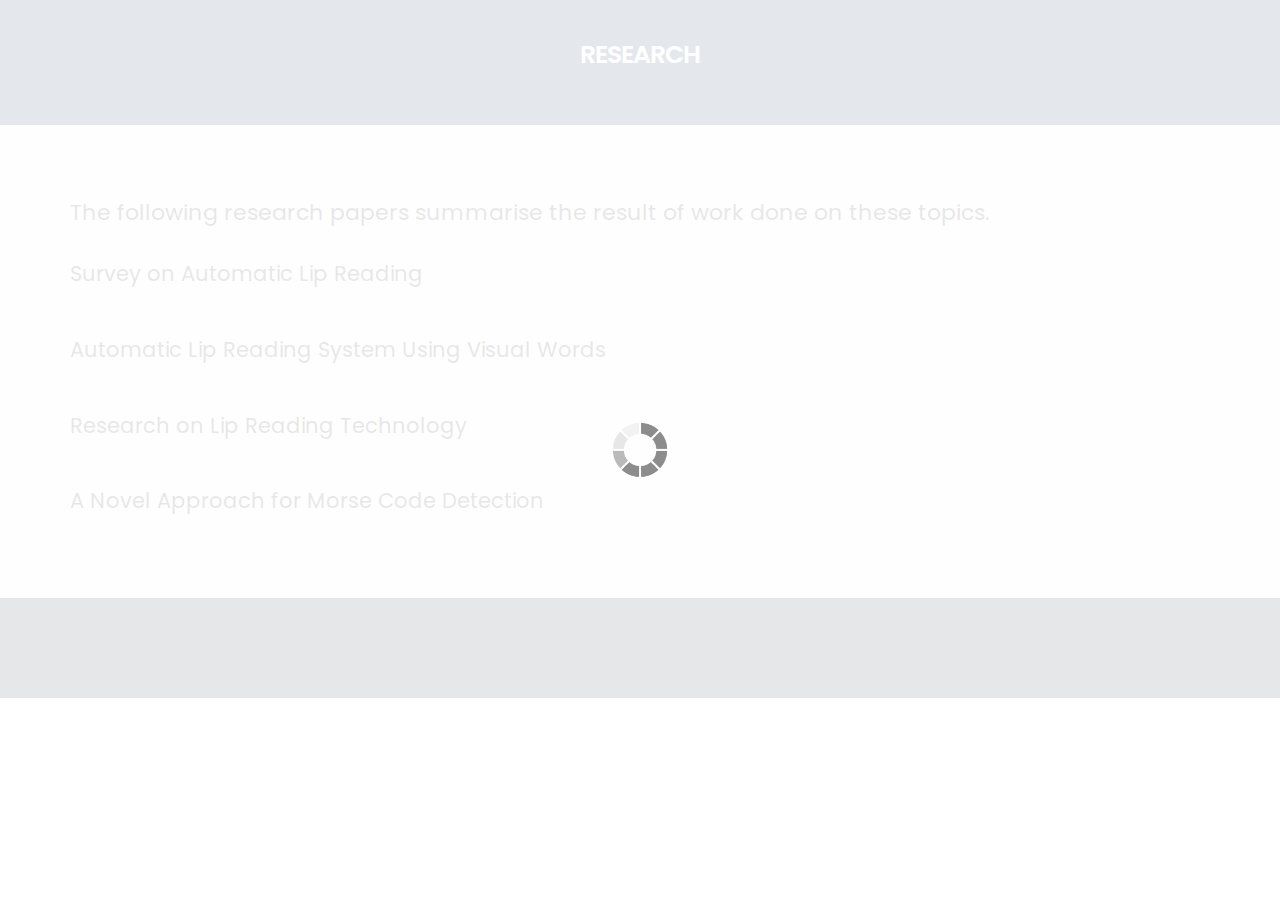
<file: templates/contact.html>
<!DOCTYPE html>
<html lang="en">
<!-- Basic -->

<head>
    <meta charset="utf-8">
    <meta http-equiv="X-UA-Compatible" content="IE=edge">

    <!-- Mobile Metas -->
    <meta name="viewport" content="width=device-width, minimum-scale=1.0, maximum-scale=1.0, user-scalable=no">

    <!-- Site Metas -->
    <title>VSR</title>
    <meta name="keywords" content="">
    <meta name="description" content="">
    <meta name="author" content="">

    <!-- Site Icons -->
    <link rel="shortcut icon" href="#" type="image/x-icon" />
    <link rel="apple-touch-icon" href="#" />

    <!-- Bootstrap CSS -->
    <link rel="stylesheet" href="../static/css/bootstrap.min.css" />
    <!-- Pogo Slider CSS -->
    <link rel="stylesheet" href="../static/css/pogo-slider.min.css" />
    <!-- Site CSS -->
    <link rel="stylesheet" href="../static/css/style.css" />
    <!-- Responsive CSS -->
    <link rel="stylesheet" href="../static/css/responsive.css" />
    <!-- Custom CSS -->
    <link rel="stylesheet" href="../static/css/custom.css" />

    <!--[if lt IE 9]>
      <script src="https://oss.maxcdn.com/libs/html5shiv/3.7.0/html5shiv.js"></script>
      <script src="https://oss.maxcdn.com/libs/respond.js/1.4.2/respond.min.js"></script>
    <![endif]-->

</head>

<body id="inner_page" data-spy="scroll" data-target="#navbar-wd" data-offset="98">

    <!-- LOADER -->
    <div id="preloader">
        <div class="loader">
            <img src="../static/images/loader.gif" alt="#" />
        </div>
    </div>
    <!-- end loader -->
    <!-- END LOADER -->

    <!-- Start header -->

    <!-- End header -->

	<!-- section -->

	<section class="inner_banner">
	  <div class="container">
	      <div class="row">
		      <div class="col-12">
			     <div class="full">
				     <h3>RESEARCH</h3>


			  </div>
		  </div>
	  </div>
	</section>

	<!-- end section -->

	<!-- section -->
    <div class="section layout_padding contact_section" style="background:#f6f6f6;">
        <div class="container">
               <div class="row">
                 <h2>The following research papers summarise the result of work done on these topics.</h2>
                 <h4>
                 <ol>
                <li> <a href="https://www.researchgate.net/publication/326700266_Survey_on_Automatic_Lip-Reading_in_the_Era_of_Deep_Learning">Survey on Automatic Lip Reading</a></li><br><br>
                <li> <a href="https://www.researchgate.net/publication/210333207_Automatic_Lip-Reading_System_Using_Visual_Words">Automatic Lip Reading System Using Visual Words</a></li><br><br>
                <li> <a href="https://ieeexplore.ieee.org/stamp/stamp.jsp?arnumber=9252931">Research on Lip Reading Technology</a></li><br><br>
                <li> <a href="https://www.researchgate.net/publication/341700962_A_Novel_Approach_for_Morse_Code_Detection_from_Eye_Blinks_and_Decoding_using_OpenCV">A Novel Approach for Morse Code Detection</a></li>
              </ol>
               </h4>
    				 </div>
               </div>
           </div>
        </div>
	<!-- end section -->
    <!-- Start Footer -->
    <footer class="footer-box">
        <div class="container">

		   <div class="row">



		   </div>

        </div>
    </footer>
    <!-- End Footer -->

    <!-- ALL JS FILES -->
    <script src="../static/js/jquery.min.js"></script>
	<script src="../static/js/popper.min.js"></script>
    <script src="../static/js/bootstrap.min.js"></script>
    <!-- ALL PLUGINS -->
    <script src="../static/js/jquery.magnific-popup.min.js"></script>
    <script src="../static/js/jquery.pogo-slider.min.js"></script>
    <script src="../static/js/slider-index.js"></script>
    <script src="../static/js/smoothscroll.js"></script>
    <script src="../static/js/form-validator.min.js"></script>
    <script src="../static/js/contact-form-script.js"></script>
    <script src="../static/js/isotope.min.js"></script>
    <script src="../static/js/images-loded.min.js"></script>
    <script src="../static/js/custom.js"></script>
	<script>
	/* counter js */

(function ($) {
	$.fn.countTo = function (options) {
		options = options || {};

		return $(this).each(function () {
			// set options for current element
			var settings = $.extend({}, $.fn.countTo.defaults, {
				from:            $(this).data('from'),
				to:              $(this).data('to'),
				speed:           $(this).data('speed'),
				refreshInterval: $(this).data('refresh-interval'),
				decimals:        $(this).data('decimals')
			}, options);

			// how many times to update the value, and how much to increment the value on each update
			var loops = Math.ceil(settings.speed / settings.refreshInterval),
				increment = (settings.to - settings.from) / loops;

			// references & variables that will change with each update
			var self = this,
				$self = $(this),
				loopCount = 0,
				value = settings.from,
				data = $self.data('countTo') || {};

			$self.data('countTo', data);

			// if an existing interval can be found, clear it first
			if (data.interval) {
				clearInterval(data.interval);
			}
			data.interval = setInterval(updateTimer, settings.refreshInterval);

			// initialize the element with the starting value
			render(value);

			function updateTimer() {
				value += increment;
				loopCount++;

				render(value);

				if (typeof(settings.onUpdate) == 'function') {
					settings.onUpdate.call(self, value);
				}

				if (loopCount >= loops) {
					// remove the interval
					$self.removeData('countTo');
					clearInterval(data.interval);
					value = settings.to;

					if (typeof(settings.onComplete) == 'function') {
						settings.onComplete.call(self, value);
					}
				}
			}

			function render(value) {
				var formattedValue = settings.formatter.call(self, value, settings);
				$self.html(formattedValue);
			}
		});
	};

	$.fn.countTo.defaults = {
		from: 0,               // the number the element should start at
		to: 0,                 // the number the element should end at
		speed: 1000,           // how long it should take to count between the target numbers
		refreshInterval: 100,  // how often the element should be updated
		decimals: 0,           // the number of decimal places to show
		formatter: formatter,  // handler for formatting the value before rendering
		onUpdate: null,        // callback method for every time the element is updated
		onComplete: null       // callback method for when the element finishes updating
	};

	function formatter(value, settings) {
		return value.toFixed(settings.decimals);
	}
}(jQuery));

jQuery(function ($) {
  // custom formatting example
  $('.count-number').data('countToOptions', {
	formatter: function (value, options) {
	  return value.toFixed(options.decimals).replace(/\B(?=(?:\d{3})+(?!\d))/g, ',');
	}
  });

  // start all the timers
  $('.timer').each(count);

  function count(options) {
	var $this = $(this);
	options = $.extend({}, options || {}, $this.data('countToOptions') || {});
	$this.countTo(options);
  }
});
	</script>
</body>

</html>
</file>
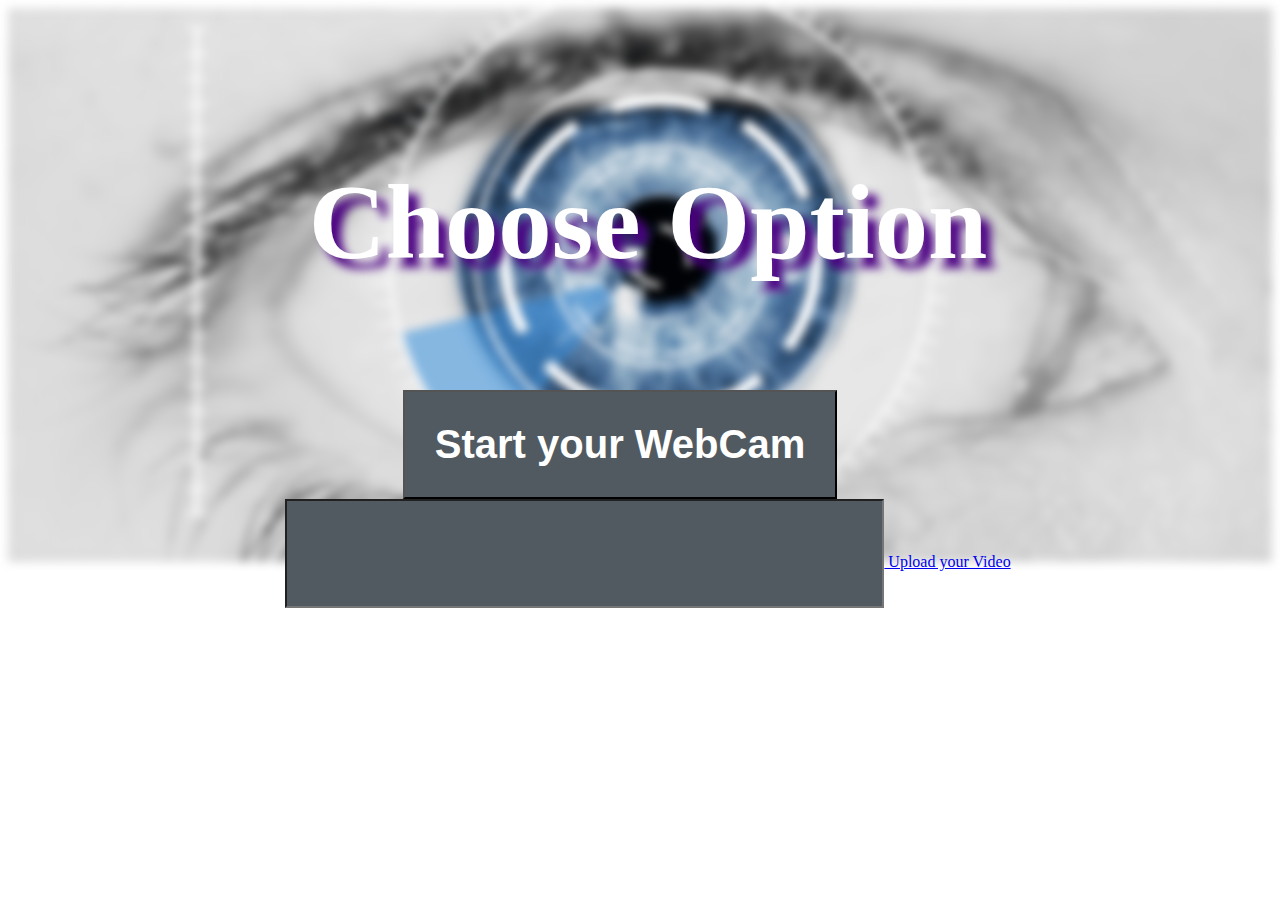
<file: templates/eye.html>
<!DOCTYPE html>
<html lang="en">
    <head>
        <style>
            .body
            {
                height: 100%;
            }
            .back
            {
                width:100%;
                height:100%;
                background-size: cover;
                filter:blur(5px);
                position: relative;
            }
            .above
            {
                width:100%;
                height:100%;
                top:0;
                position:absolute;
                text-align: center;
            }
            .heading
            {
                font-size: 80pt;
                color:white;
                font-weight: bold;
                font-family: Georgia;
                text-shadow: 10px 10px 10px indigo;
            }
            .button
            {
                color:white;
                background-color: rgb(81, 90, 97);
                font-size: 30pt;
                font-weight: bold;
                padding: 30px;
                
            }
        </style>
    </head>
    <body class="body">
        <div class="back">
            <img src="../static/images/eye.png" style="width:100%; height:100%">
        </div>
        <div class="above">
            <br>
            <br>
            <br>
            <h3 class="heading">Choose Option</h3>
           <a href='eye1.html'> <button type="button" class="button" > Start your WebCam </button></a>
             &nbsp;&nbsp;&nbsp;&nbsp;&nbsp;&nbsp;&nbsp;&nbsp;&nbsp;&nbsp;&nbsp;&nbsp;&nbsp;
             <form enctype="multipart/form-data" action="/uploader">
                 <a href="eye2.html"> <input type="upload" class="button" name="file" > Upload your Video</button> </a>
                 
             </form>
 
        </div>
    </body>
</html>
</file>
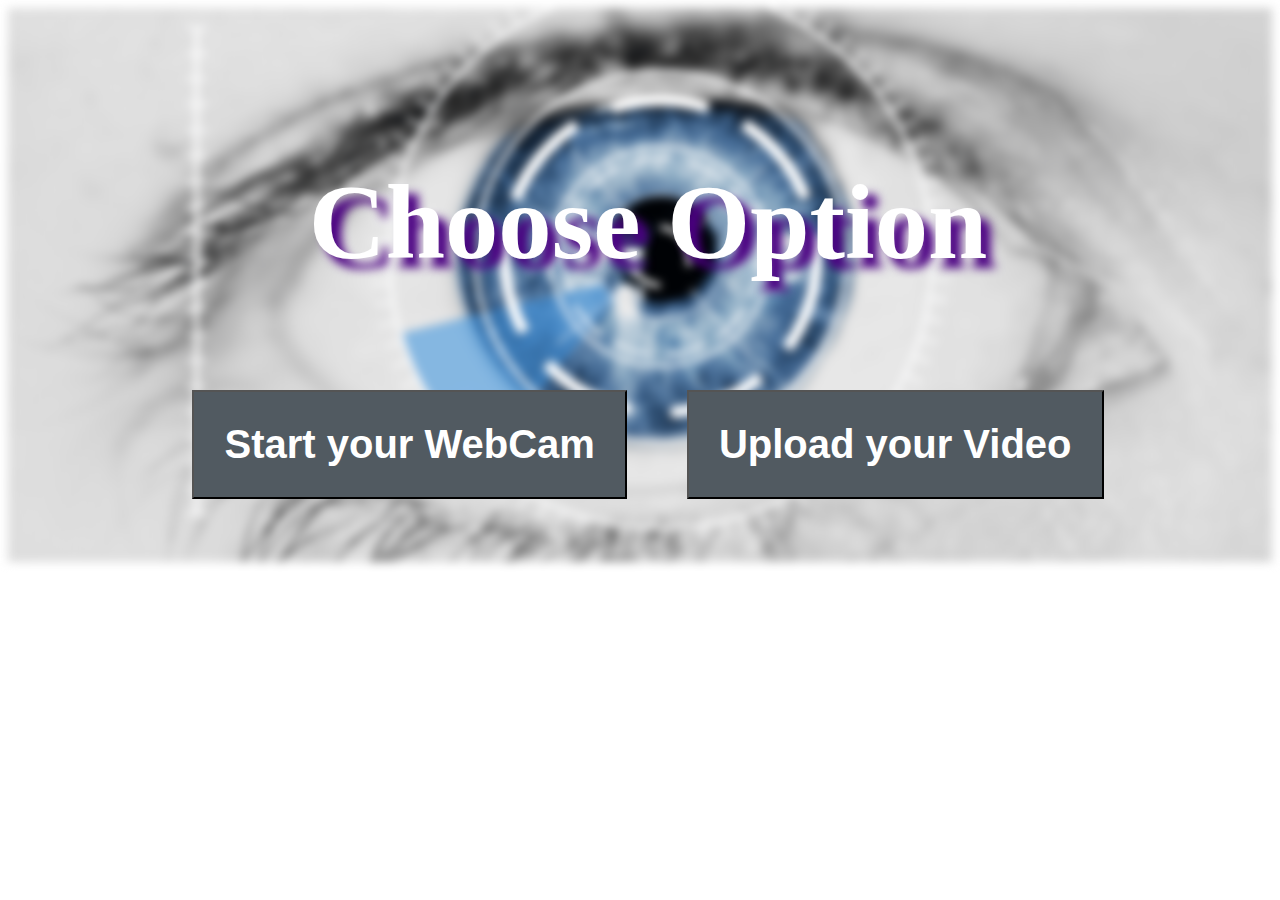
<file: templates/eye1.html>
<!DOCTYPE html>
<html lang="en">
    <head>
        <style>
            .body
            {
                height: 100%;
            }
            .back
            {
                width:100%;
                height:100%;
                background-size: cover;
                filter:blur(5px);
                position: relative;
            }
            .above
            {
                width:100%;
                height:100%;
                top:0;
                position:absolute;
                text-align: center;
            }
            .heading
            {
                font-size: 80pt;
                text-shadow: black;
                color:white;
                font-weight: bold;
                font-family: Georgia;
                text-shadow: 10px 10px 10px indigo;
            }
            .button
            {
                color:white;
                background-color: rgb(81, 90, 97);
                font-size: 30pt;
                font-weight: bold;
                padding: 30px;
                
            }
        </style>
    </head>
    <body class="body">
        <div class="back">
            <img src="../static/images/eye.png" style="width:100%; height:100%">
        </div>
        <div class="above">
            <br>
            <br>
            <br>
            <h3 class="heading">Choose Option</h3>
            <button type="button" class="button" href="/eye1.html"> Start your WebCam </button>
             &nbsp;&nbsp;&nbsp;&nbsp;&nbsp;&nbsp;&nbsp;&nbsp;&nbsp;&nbsp;&nbsp;&nbsp;&nbsp;
             <button type="button" class="button" href="/eye2.html"> Upload your Video</button>
 
        </div>
    </body>
</html>
</file>
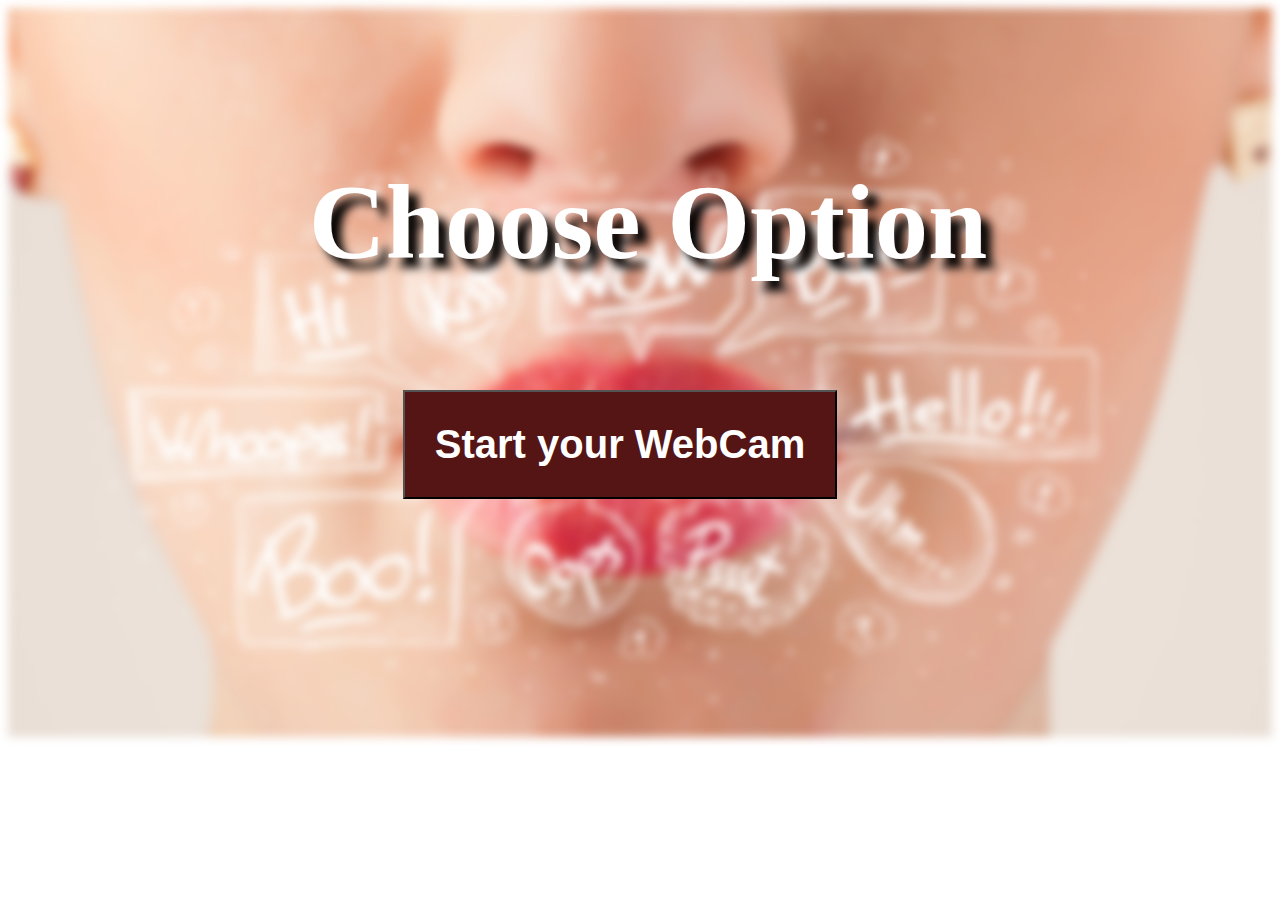
<file: templates/lip.html>
<!DOCTYPE html>
<html lang="en">
    <head>
        <style>
            .body
            {
                height: 100%;
            }
            .back
            {
                width:100%;
                height:100%;
                background-size: cover;
                filter:blur(5px);
                position: relative;
            }
            .above
            {
                width:100%;
                height:100%;
                top:0;
                position:absolute;
                text-align: center;
            }
            .heading
            {
                font-size: 80pt;
                color:white;
                font-weight: bold;
                font-family: Georgia;
                text-shadow: 10px 10px 10px black;
            }
            .button
            {
                color:white;
                background-color: rgb(85, 21, 21);
                font-size: 30pt;
                font-weight: bold;
                padding: 30px;

            }
        </style>
    </head>
    <body class="body">
        <div class="back">
            <img src="../static/images/lip.jpg" style="width:100%; height:100%">
        </div>
        <div class="above">
            <br>
            <br>
            <br>
            <h3 class="heading">Choose Option</h3>
            <a  href="lip1.html"><button type="button" class="button"> Start your WebCam </button></a>
             &nbsp;&nbsp;&nbsp;&nbsp;&nbsp;&nbsp;&nbsp;&nbsp;&nbsp;&nbsp;&nbsp;&nbsp;&nbsp;
             
        </div>
    </body>
</html>
</file>
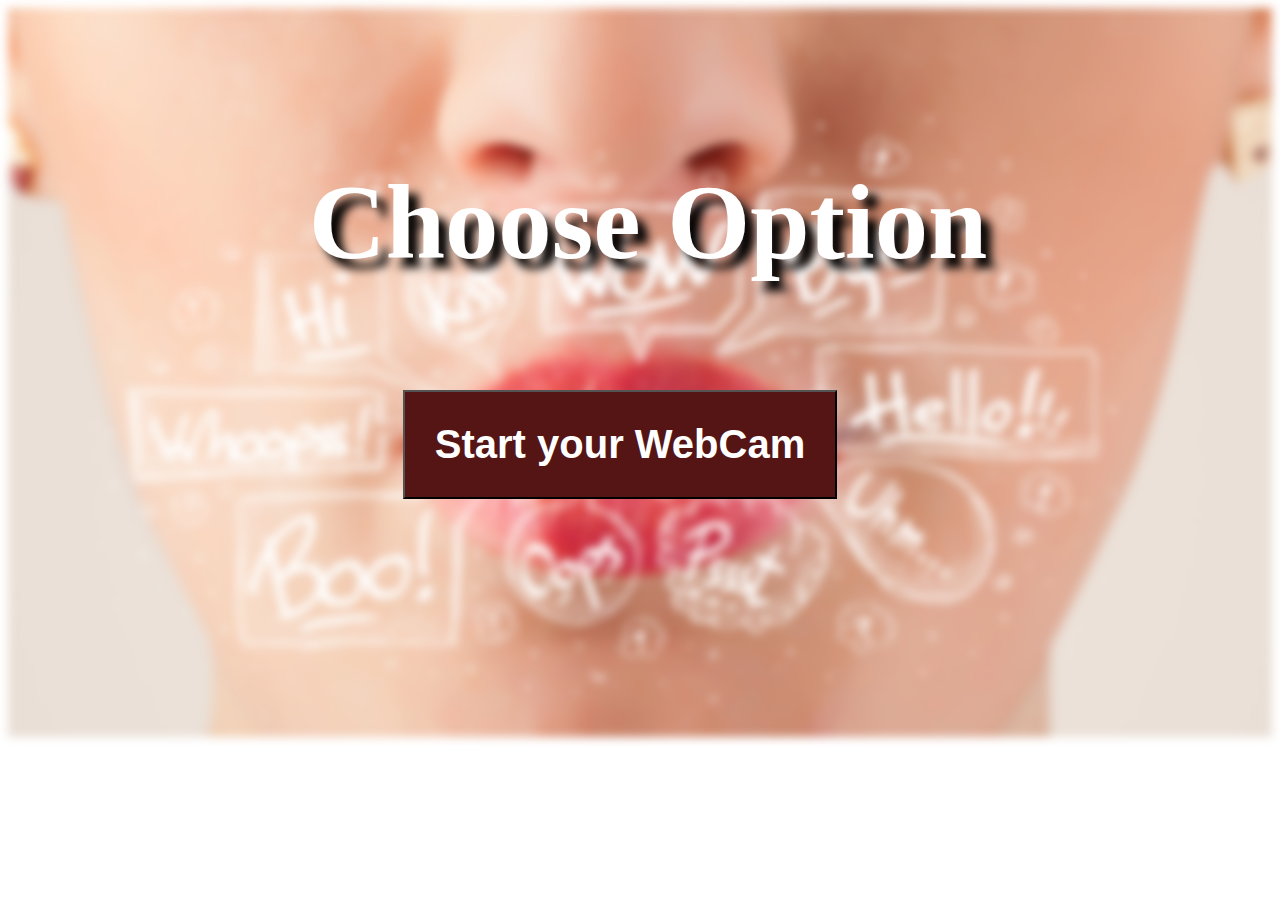
<file: templates/lip1.html>
<!DOCTYPE html>
<html lang="en">
    <head>
        <style>
            .body
            {
                height: 100%;
            }
            .back
            {
                width:100%;
                height:100%;
                background-size: cover;
                filter:blur(5px);
                position: relative;
            }
            .above
            {
                width:100%;
                height:100%;
                top:0;
                position:absolute;
                text-align: center;
            }
            .heading
            {
                font-size: 80pt;
                color:white;
                font-weight: bold;
                font-family: Georgia;
                text-shadow: 10px 10px 10px black;
            }
            .button
            {
                color:white;
                background-color: rgb(85, 21, 21);
                font-size: 30pt;
                font-weight: bold;
                padding: 30px;

            }
        </style>
    </head>
    <body class="body">
        <div class="back">
            <img src="../static/images/lip.jpg" style="width:100%; height:100%">
        </div>
        <div class="above">
            <br>
            <br>
            <br>
            <h3 class="heading">Choose Option</h3>
            <a  href="#"><button type="button" class="button"> Start your WebCam </button></a>
             &nbsp;&nbsp;&nbsp;&nbsp;&nbsp;&nbsp;&nbsp;&nbsp;&nbsp;&nbsp;&nbsp;&nbsp;&nbsp;
             
        </div>
    </body>
</html>
</file>
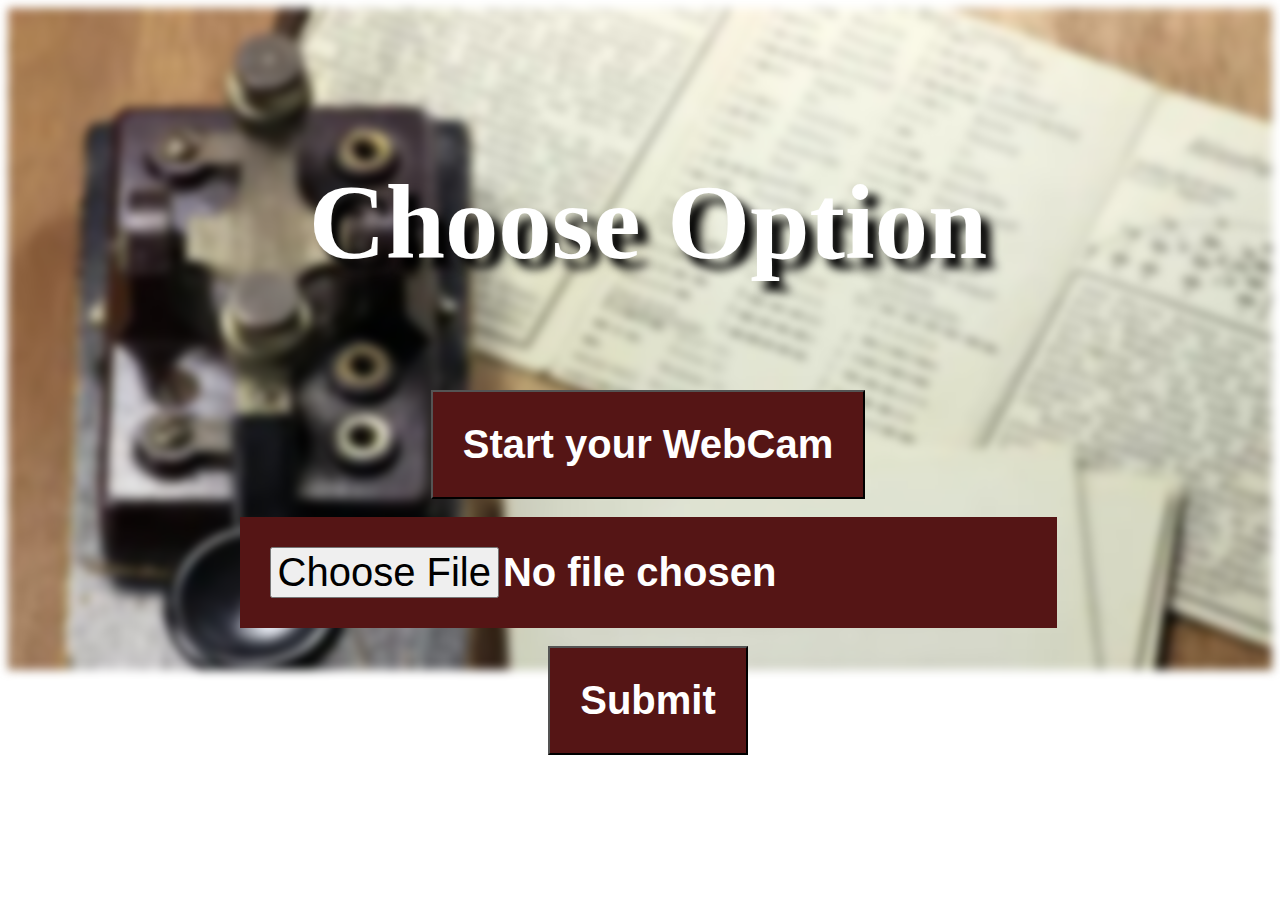
<file: templates/morse.html>
<!DOCTYPE html>
<html lang="en">
    <head>
        <style>
            .body
            {
                height: 100%;
            }
            .back
            {
                width:100%;
                height:100%;
                background-size: cover;
                filter:blur(5px);
                position: relative;
            }
            .above
            {
                width:100%;
                height:100%;
                top:0;
                position:absolute;
                text-align: center;
            }
            .heading
            {
                font-size: 80pt;
                color:white;
                font-weight: bold;
                font-family: Georgia;
                text-shadow: 10px 10px 10px black;
            }
            .button
            {
                color:white;
                background-color: rgb(85, 21, 21);
                font-size: 30pt;
                font-weight: bold;
                padding: 30px;

            }
        </style>
    </head>
    <body class="body">
        <div class="back">
            <img src="../static/images/morse.jpg" style="width:100%; height:100%">
        </div>
        <div class="above">
            <br>
            <br>
            <br>
            <h3 class="heading">Choose Option</h3>
            <a  href="morse1.html"><button type="button" class="button"> Start your WebCam </button></a>
             <br><br>
             <form enctype="multipart/form-data" action="/uploader">
             <input type="file" class="button" name="file" text="Upload your video"/><br><br>
            <input type="submit" text="submit" class ="button"/>
          </form>
        </div>
    </body>
</html>
</file>
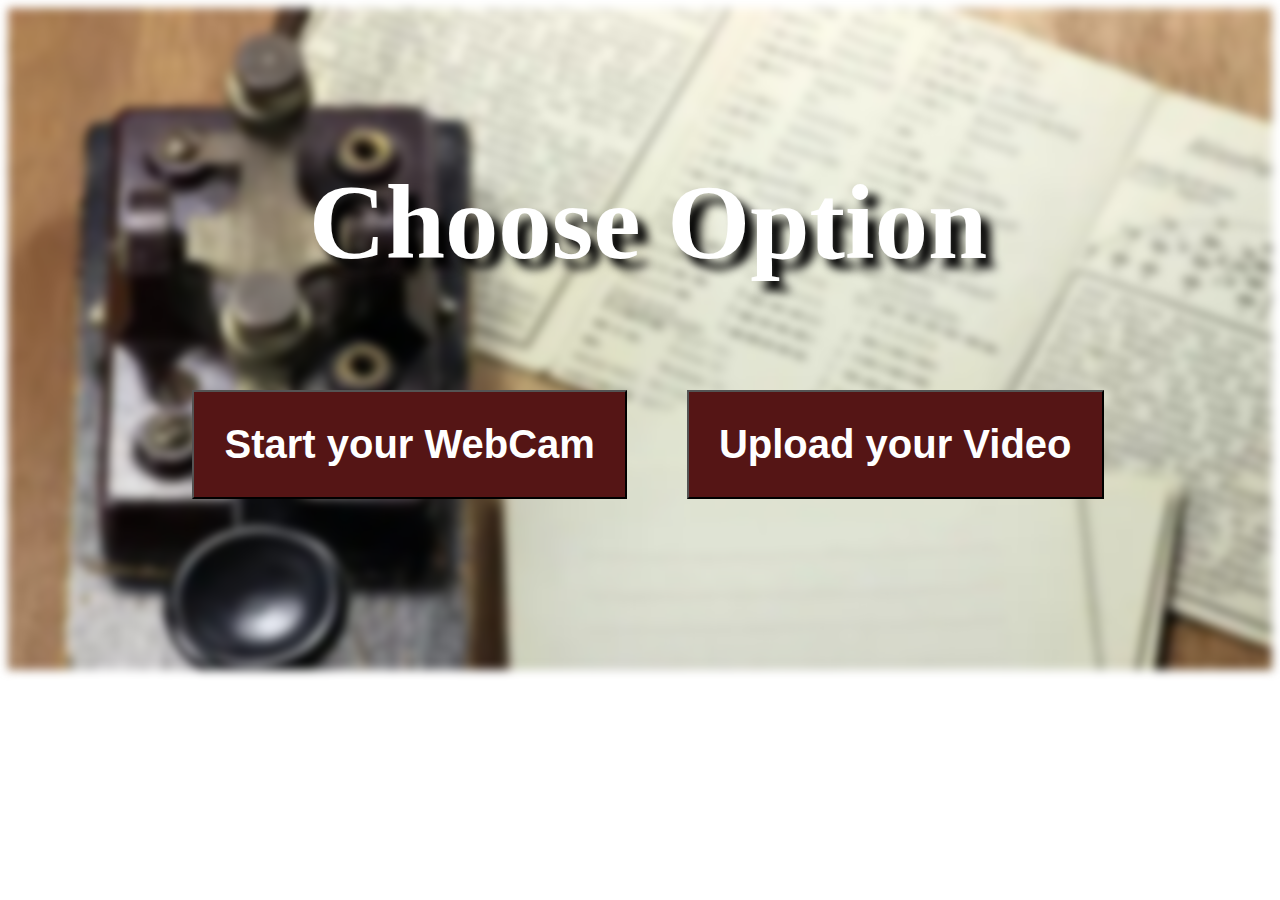
<file: templates/morse1.html>
<!DOCTYPE html>
<html lang="en">
    <head>
        <style>
            .body
            {
                height: 100%;
            }
            .back
            {
                width:100%;
                height:100%;
                background-size: cover;
                filter:blur(5px);
                position: relative;
            }
            .above
            {
                width:100%;
                height:100%;
                top:0;
                position:absolute;
                text-align: center;
            }
            .heading
            {
                font-size: 80pt;
                color:white;
                font-weight: bold;
                font-family: Georgia;
                text-shadow: 10px 10px 10px black;
            }
            .button
            {
                color:white;
                background-color: rgb(85, 21, 21);
                font-size: 30pt;
                font-weight: bold;
                padding: 30px;
                
            }
        </style>
    </head>
    <body class="body">
        <div class="back">
            <img src="../static/images/morse.jpg" style="width:100%; height:100%">
        </div>
        <div class="above">
            <br>
            <br>
            <br>
            <h3 class="heading">Choose Option</h3>
            <a  href="morse1.html"><button type="button" class="button"> Start your WebCam </button></a>
             &nbsp;&nbsp;&nbsp;&nbsp;&nbsp;&nbsp;&nbsp;&nbsp;&nbsp;&nbsp;&nbsp;&nbsp;&nbsp;
            <a  href="morse2.html"> <button type="button" class="button" href="/eye2.html"> Upload your Video</button></a>
 
        </div>
    </body>
</html>
</file>
<file: static/css/style.css>
/*------------------------------------------------------------------
    IMPORT FONTS
-------------------------------------------------------------------*/

@import url('https://fonts.googleapis.com/css?family=Poppins:100,100i,200,200i,300,300i,400,400i,500,500i,600,600i,700,700i,800,800i,900,900i');
@import url('https://fonts.googleapis.com/css?family=Montserrat:100,100i,200,200i,300,300i,400,400i,500,500i,600,600i,700,700i,800,800i');
@import url('https://fonts.googleapis.com/css?family=Great+Vibes');
@import url('https://fonts.googleapis.com/css?family=Raleway:100,100i,200,200i,300,300i,400,400i,500,500i,600,600i,700,700i,800,800i,900,900i');

/*------------------------------------------------------------------
    IMPORT FILES
-------------------------------------------------------------------*/

@import url(animate.css);
@import url(font-awesome.min.css);
@import url(magnific-popup.css);
@import url(responsiveslides.css);
@import url(timeline.css);
@import url(flaticon.css);

/*------------------------------------------------------------------
    SKELETON
-------------------------------------------------------------------*/
.centered {
  position: absolute;
  top: 40%;
  left: 40%;
  transform: translate(-50%, -50%);
}



body {
	color: #666666;
	font-size: 15px;
	font-family: 'Poppins', sans-serif;
	line-height: 1.80857;
	overflow-x: hidden !important;
}

a {
	color: #1f1f1f;
	text-decoration: none !important;
	outline: none !important;
	-webkit-transition: all .3s ease-in-out;
	-moz-transition: all .3s ease-in-out;
	-ms-transition: all .3s ease-in-out;
	-o-transition: all .3s ease-in-out;
	transition: all .3s ease-in-out;
}

h1,
h2,
h3,
h4,
h5,
h6 {
	letter-spacing: 0;
	font-weight: normal;
	position: relative;
	padding: 0 0 10px 0;
	font-weight: normal;
	line-height: 120% !important;
	color: #1f1f1f;
	margin: 0
}

h1 {
	font-size: 24px
}

h2 {
	font-size: 22px
}

h3 {
	font-size: 18px
}

h4 {
	font-size: 21px;
	color: #07528d;
	margin-top: 25px;
}

h5 {
	font-size: 14px
}

h6 {
	font-size: 13px
}

h1 a,
h2 a,
h3 a,
h4 a,
h5 a,
h6 a {
	color: #212121;
	text-decoration: none!important;
	opacity: 1
}

h1 a:hover,
h2 a:hover,
h3 a:hover,
h4 a:hover,
h5 a:hover,
h6 a:hover {
	opacity: .8
}

a {
	color: #1f1f1f;
	text-decoration: none;
	outline: none;
}

.dark_bg {
	background: #000;
}

.padding_left_right {
	padding-left: 30px;
	padding-right: 30px;
}

a,
.btn {
	text-decoration: none !important;
	outline: none !important;
	-webkit-transition: all .3s ease-in-out;
	-moz-transition: all .3s ease-in-out;
	-ms-transition: all .3s ease-in-out;
	-o-transition: all .3s ease-in-out;
	transition: all .3s ease-in-out;
}

.btn-custom {
	margin-top: 20px;
	background-color: transparent !important;
	border: 2px solid #ddd;
	padding: 12px 40px;
	font-size: 16px;
}

.lead {
	font-size: 18px;
	line-height: 30px;
	color: #767676;
	margin: 0;
	padding: 0;
}

blockquote {
	margin: 20px 0 20px;
	padding: 30px;
}

ul,
li,
ol {
	list-style: none;
	margin: 0px;
	padding: 0px;
}

button:focus {
	outline: none;
}

.form-control::-moz-placeholder {
	color: #ffffff;
	opacity: 1;
}


/*------------------------------------------------------------------
   LOADER
-------------------------------------------------------------------*/

#preloader {
	width: 100%;
	height: 100%;
	top: 0;
	right: 0;
	bottom: 0;
	left: 0;
	z-index: 11000;
	position: fixed;
	display: block;
	display: flex;
	justify-content: center;
	align-items: center;
	background: #fff;
}

.loader {
    display: block;
    flex-wrap: wrap;
    width: 250px;
    height: auto;
    -webkit-transform-style: preserve-3d;
}

.loader img {
    width: 100%;
    height: auto;
}

.box {
	position: absolute;
	top: 0;
	left: 0;
	width: 75px;
	height: 75px;
	background-image: none;
	background-size: auto auto;
	background-image: none;
	-webkit-animation: move 2s ease-in-out infinite both;
	animation: move 2s ease-in-out infinite both;
	animation-delay: 0s;
	animation-delay: 0s;
	animation-delay: 0s;
	background-image: url('../images/gb.png');
	background-size: 100% 100%;
}

.box:nth-child(1) {
	-webkit-animation-delay: -1s;
	animation-delay: -1s;
}

.box:nth-child(2) {
	-webkit-animation-delay: -2s;
	animation-delay: -2s;
}

.box:nth-child(3) {
	-webkit-animation-delay: -3s;
	animation-delay: -3s;
}

@-webkit-keyframes move {
	0%,
	100% {
		-webkit-transform: none;
		transform: none;
	}
	12.5% {
		-webkit-transform: translate(40px, 0);
		transform: translate(40px, 0);
	}
	25% {
		-webkit-transform: translate(80px, 0);
		transform: translate(80px, 0);
	}
	37.5% {
		-webkit-transform: translate(80px, 40px);
		transform: translate(80px, 40px);
	}
	50% {
		-webkit-transform: translate(80px, 40px);
		transform: translate(80px, 40px);
	}
	62.5% {
		-webkit-transform: translate(30px, 60px);
		transform: translate(30px, 60px);
	}
	75% {
		-webkit-transform: translate(0, 80px);
		transform: translate(0, 40px);
	}
	87.5% {
		-webkit-transform: translate(0, 40px);
		transform: translate(0, 40px);
	}
}

@keyframes move {
	0%,
	100% {
		-webkit-transform: none;
		transform: none;
	}
	12.5% {
		-webkit-transform: translate(40px, 0);
		transform: translate(40px, 0);
	}
	25% {
		-webkit-transform: translate(80px, 0);
		transform: translate(80px, 0);
	}
	37.5% {
		-webkit-transform: translate(80px, 40px);
		transform: translate(80px, 40px);
	}
	50% {
		-webkit-transform: translate(80px, 80px);
		transform: translate(80px, 80px);
	}
	62.5% {
		-webkit-transform: translate(40px, 80px);
		transform: translate(40px, 80px);
	}
	75% {
		-webkit-transform: translate(0, 80px);
		transform: translate(0, 80px);
	}
	87.5% {
		-webkit-transform: translate(0, 40px);
		transform: translate(0, 40px);
	}
}

#scroll-to-top {
	width: 40px;
	height: 40px;
	position: fixed;
	bottom: 10px;
	right: 20px;
	display: flex !important;
	justify-content: center;
	font-size: 25px;
	border-radius: 0;
	transition: .2s;
	letter-spacing: 1px;
	text-align: center;
	line-height: 40px;
	color: #ffffff;
	font-weight: 900;
	border-radius: 100%;
}

#scroll-to-top i.fa.fa-angle-up {
    position: relative;
    top: 6px;
    left: 6px;
}

.padding_bottom-0 {
	padding-bottom: 0 !important;
}

/*------------------------------------------------------------------ HEADER -------------------------------------------------------------------*/

.top-header .navbar {
	padding: 5px 0px;
}

.top-header {
    position: absolute;
    top: 0px;
    left: 0px;
    z-index: 20;
    background-position: left;
    background-repeat: no-repeat;
    background-color: #fff;
    background-size: auto 100%;
    width: 90%;
    margin: 0 5%;
}

.top-header .navbar .navbar-collapse ul li a {
	text-transform: uppercase;
	font-size: 15px;
	padding: 7px 20px;
	position: relative;
	font-weight: 400;
	overflow: hidden;
	color: #000;
}

a.navbar-brand {
    left: 0;
    position: relative;
}

a.navbar-brand img {
    height: 55px;
}

.top-header .navbar .navbar-collapse ul li a.active {}
.top-header .navbar .navbar-collapse ul li a:hover,
.top-header .navbar .navbar-collapse ul li a:focus {
	background: transparent;
	color: #d4a81e;
}

.search_icon.nav-link img {
	width: 25px;
}

.top-header .navbar .navbar-collapse ul li {
	margin: 0 2px;
}

.top-header.fixed-menu {
    width: 100%;
    position: fixed;
    box-shadow: 0px 3px 6px 3px rgba(0, 0, 0, 0.06);
    -webkit-animation-duration: 1s;
    animation-duration: 1s;
    -webkit-animation-fill-mode: both;
    animation-fill-mode: both;
    -webkit-animation-name: fadeInDown;
    animation-name: fadeInDown;
    background: #fff;
    z-index: 20;
    margin: 0;
}

.navbar-toggler {
	border: 2px solid #d4a81e !important;
	border-radius: 0;
	margin: 15px 15px;
	padding: 8px 8px;
	-webkit-transition: all 0.2s linear;
	-moz-transition: all 0.2s linear;
	-o-transition: all 0.2s linear;
	transition: all 0.2s linear;
}

.navbar-toggler span {
	background: #d4a81e;
	display: block;
	width: 22px;
	height: 2px;
	margin: 0 auto;
	margin-top: 0px;
	margin-top: 0px;
	-webkit-border-radius: 1px;
	-moz-border-radius: 1px;
	border-radius: 1px;
	-webkit-transition: all 0.2s linear;
	-moz-transition: all 0.2s linear;
	-o-transition: all 0.2s linear;
	transition: all 0.2s linear;
}

.navbar-toggler span+span {
	margin-top: 5px;
}

.navbar-toggler:hover {
	border: 2px solid #d4a81e;
}

.navbar-toggler:hover span {
	background: #d4a81e;
}

.tab_menu {
    overflow: scroll;
}
.tab_menu ul {
    width: 950px;
}
.full > img {
    width: 100%;
}
.blog_img_popular {
    margin-bottom: 30px;
}
/* search bar */

.search-box {
	position: absolute;
	top: 0;
	right: 50px;
	height: auto;
	padding: 0;
	margin-top: 17px;
}

.search-box:hover .search-txt {
	width: 240px;
	padding: 0 10px;
}

.top-header #navbar-wd {
	padding-right: 100px;
}

.search-btn {
	float: right;
	width: 41px;
	height: 41px;
	background: transparent;
	display: flex;
	justify-content: center;
	align-items: center;
	background: #111;
}

.search-txt {
	border: none;
	outline: none;
	float: left;
	padding: 0;
	color: #000;
	font-size: 14px;
	line-height: 41px;
	width: 0;
	transition: width 400ms;
	background: #fff;
	padding: 0;
	font-weight: 300;
}

.theme_color {
	color: #d4a81e;
}


/*------------------------------------------------------------------ Banner -------------------------------------------------------------------*/

.home-slider {
	position: relative;
	height: 540px;
}

.lbox-caption {
	display: table;
	height: 100% !important;
	width: 100% !important;
	left: 0 !important;
}

.lbox-caption {
	position: absolute;
	margin: 0 auto;
	left: 0;
	right: 0;
	z-index: 10;
}

.lbox-details {
	display: table-cell;
	text-align: center;
	vertical-align: middle;
	position: absolute;
	top: 0px;
	left: 0;
	right: 0;
	height: 100%;
	padding: 22% 0%;
}

.lbox-details::before {
	content: "";
	position: absolute;
	top: 0px;
	left: 0px;
	width: 100%;
	height: 100%;
	z-index: 2;
}

.lbox-details h1 {
	font-size: 54px;
	font-family: 'Montserrat', sans-serif;
	color: #ffffff;
	font-weight: 600;
	position: relative;
	z-index: 3;
}

.lbox-details h2 {
	font-size: 48px;
	color: #ffffff;
	font-weight: 300;
	position: relative;
	z-index: 3;
}

.lbox-details p {
	color: #ffffff;
	position: relative;
	z-index: 3;
}

.lbox-details p strong {
	color: #70c6eb;
	font-size: 40px;
	font-family: 'Montserrat', sans-serif;
}

.lbox-details a.btn {
	background: #ffffff;
	padding: 10px 20px;
	font-size: 20px;
	text-transform: capitalize;
	color: #3a4149;
	border-radius: 0px;
	position: relative;
	z-index: 3;
}

.lbox-details a.btn:hover {
	background: #70c6eb;
}

.pogoSlider-nav-btn {
	background: #000;
}

.pogoSlider-nav-btn--selected {
	background: #d4a81e !important;
}

.pogoSlider--navBottom .pogoSlider-nav {
    bottom: 75px;
}

.pogoSlider--dirCenterHorizontal .pogoSlider-dir-btn {
	display: none;
}

.img-responsive {
	max-width: 100%;
}

.slide_text h3 {
    font-size: 55px;
    font-weight: 600;
    padding: 0;
    line-height: 45px !important;
    text-align: center;
    color: #fff;
}

.slide_text h3 span {
    font-size: 40px;
}

.slide_text h4 {
    font-size: 30px;
    font-weight: 300;
    margin: 10px 0 0 0;
    padding: 0;
    text-transform: uppercase;
    text-align: center;
    color: #fff;
}

.slide_text p {
    color: #d4a81e;
    font-size: 20px;
    font-weight: 300;
    padding-top: 0;
    line-height: normal;
    margin-bottom: 0;
}

.contact_bt {
    width: 180px;
    height: 50px;
    background: #d4a81e;
    color: #fff;
    float: left;
    line-height: 50px;
    text-align: center;
    font-size: 18px;
    font-weight: 500;
    margin-top: 50px;
    border-radius: 5px;
}

.contact_bt:hover,
.contact_bt:focus {
    color: #fff;
}

.dark_bg .contact_bt {
    margin-top: 30px;
}

.slide_text {
    margin-top: 220px;
    padding-left: 0;
}

.tab_menu {
    width: 100%;
    height: 110px;
    background: #fff;
    float: left;
    border-radius: 10px;
    margin-top: -50px;
    position: relative;
    z-index: 9;
    box-shadow: 0px 0 14px 0 rgba(0,0,0,.3);
    overflow: hidden;
    padding: 0 30px;
}

.tab_menu ul li:nth-child(7),.tab_menu ul li:nth-child(5) {
    background: #002147;
    transform: skew(-30deg);
	color:#fff;
}

.tab_menu ul li:nth-child(6) {
    background: #d4a81e;
    transform: skew(-30deg);
	color:#fff;
}

.tab_menu ul li:nth-child(7) a,.tab_menu ul li:nth-child(5) a {
    transform: skew(30deg);
	float: left;
	color: #fff;
}

.tab_menu ul li:nth-child(6) a {
    transform: skew(30deg);
	float: left;
	color: #fff;
}

.tab_menu ul li span {
    font-size: 17px;
    font-weight: 500;
    text-align: center;
    width: 100%;
    float: left;
}

.tab_menu ul li {
    width: 14.25%;
    float: left;
    padding: 25px 0;
    display: flex;
    justify-content: center;
}

span.icon {
    float: left;
    width: 100%;
    text-align: center;
}

span.icon img {
    height: 35px;
}

/*------------------------------------------------------------------ About -------------------------------------------------------------------*/

.tooltip-1 {
	display: inline-block;
	position: relative;
	color: #70c6eb;
	opacity: 1;
}

.tooltip__wave {
	width: 30%;
	height: 20px;
	position: absolute;
	bottom: -10px;
	left: 0;
	right: 0px;
	margin: 0 auto;
	overflow: hidden;
}

.tooltip__wave span {
	position: absolute;
	left: -100%;
	width: 200%;
	height: 100%;
	background: url(../images/wave.svg) repeat-x center center;
	background-size: 50% auto;
}

.about-box {
	padding: 70px 0px;
}

.title-box {
	text-align: center;
	margin-bottom: 30px;
}

.title-box h2 {
	font-size: 75px;
	font-family: 'Great Vibes', cursive;
	color: #e91327;
	font-weight: 400;
	padding: 0;
}

.title-box h2 span {
	color: #70c6eb;
	text-decoration: underline;
}

.about-main-info h2 span {
	color: #70c6eb;
	text-decoration: underline;
}

.about-main-info {
	margin-bottom: 30px;
}

.about-m {}

.about-img {
	padding: 30px 0px;
}

.about-img img {
	border-radius: 10px;
}

.about-m ul {
	display: block;
	text-align: center;
	padding-bottom: 30px;
}

.about-m ul li {
	display: inline-block;
	text-align: center;
}

.about-m ul li a {
	background: #528780;
	color: #ffffff;
	width: 38px;
	height: 38px;
	text-align: center;
	line-height: 38px;
	display: block;
	border-radius: 50px;
	margin: 0px 5px;
}

.about-m ul li a:hover {
	background: #333333;
	color: #ffffff;
}

.about-main-info h2 {
	font-size: 45px;
	color: #e91327;
	font-weight: 600;
}

.about-main-info a {
	border-radius: 2px;
	transition: .2s;
	padding: 10px 25px;
	background: #e91327;
	color: #ffffff;
	font-weight: 300;
	font-size: 15px;
	border-radius: 0 15px;
	margin-top: 10px;
}

.about-main-info a:hover {
	color: #ffffff;
}

.about-main-info div.full>img {
	height: 500px;
}

.hvr-radial-out {
    display: inline-block;
    vertical-align: middle;
    -webkit-transform: perspective(1px) translateZ(0);
    transform: perspective(1px) translateZ(0);
    box-shadow: 0 0 1px rgba(0, 0, 0, 0);
    position: relative;
    overflow: hidden;
    background: #095a83;
    -webkit-transition-property: color;
    transition-property: color;
    -webkit-transition-duration: 0.3s;
    transition-duration: 0.3s;
    color: #fff;
    float: left;
    width: 165px;
    height: 45px;
    text-align: center;
    line-height: 45px;
    margin-top: 20px;
    font-weight: 600;
    text-indent: -10px;
}

.hvr-radial-out:after {
    content: "";
    display: flex;
    width: 25px;
    height: 100px;
    background: #fff;
    position: absolute;
    z-index: 11;
    top: 0;
    right: -6px;
    transform: skew(-20deg);
}

.hvr-radial-out::before {
	content: "";
	position: absolute;
	z-index: -1;
	top: 0;
	left: 0;
	right: 0;
	bottom: 0;
	background: #070500;
	border-radius: 100%;
	-webkit-transform: scale(0);
	transform: scale(0);
	-webkit-transition-property: transform;
	transition-property: transform;
	-webkit-transition-duration: 0.3s;
	transition-duration: 0.3s;
	-webkit-transition-timing-function: ease-out;
	transition-timing-function: ease-out;
}

.hvr-radial-out:hover::before,
.hvr-radial-out:focus::before,
.hvr-radial-out:active::before {
	-webkit-transform: scale(2);
	transform: scale(2);
}

a.hvr-radial-out:hover,
a.hvr-radial-out:focus {
	color: #fff;
}

a#scroll-to-top::after {
    display: none;
}

.silver_bg .hvr-radial-out:after {
    background: #eee;
}

/*------------------------------------------------------------------ Services -------------------------------------------------------------------*/

.service_blog {
    float: left;
    width: 100%;
    border: solid #555 1px;
    padding: 30px;
    margin-top: 30px;
    transition: ease all 0.2s;
}

.service_blog:hover, .service_blog:focus {
    box-shadow: 0 0 30px 0 rgba(0,0,0,.2);
    transform: scale(1.02);
}

.service_blog h4 {
    font-weight: 600;
    text-transform: uppercase;
    font-size: 18px;
    border-bottom: solid #222 2px;
    color: #222;
    margin-bottom: 15px;
}

.effect-service {
	position: relative;
	height: auto;
	text-align: center;
	cursor: pointer;
	border: 8px solid #eee;
	margin-bottom: 30px;
}

figure.effect-service {
	background: -webkit-linear-gradient(-45deg, #EC65B7 0%, #05E0D8 100%);
	background: linear-gradient(-45deg, #EC65B7 0%, #05E0D8 100%);
}

figure img {
	position: relative;
	display: block;
	min-height: 100%;
	max-width: 100%;
	opacity: 0.8;
}

figure.effect-service img {
	opacity: 0.85;
	-webkit-transition: opacity 0.35s;
	transition: opacity 0.35s;
}

figure figcaption,
.grid figure figcaption>a {
	position: absolute;
	top: 0;
	left: 0;
	width: 100%;
	height: 100%;
}

figure figcaption {
	padding: 10px;
	color: #fff;
	text-transform: capitalize;
	font-size: 1.25em;
	-webkit-backface-visibility: hidden;
	backface-visibility: hidden;
}

figure.effect-service h2 {
	padding: 20px;
	width: 50%;
	height: 50%;
	text-align: left;
	-webkit-transition: -webkit-transform 0.35s;
	transition: transform 0.35s;
	-webkit-transform: translate3d(10px, 10px, 0);
	transform: translate3d(10px, 10px, 0);
}

figure.effect-service h2 {
	background: #e91327;
	padding: 13px;
	width: 94%;
	height: 58px;
	border: 0;
	margin: 0;
	font-weight: 200;
	font-size: 34px;
	color: #ffffff;
	text-align: center;
	font-family: 'Great Vibes', cursive;
}

figure.effect-service p {
	padding: 15px;
	width: 100%;
	height: 80%;
	font-size: 14px;
	border: 2px solid #fff;
	margin: 0;
	font-weight: 300;
	display: none;
}

figure.effect-service p {
	float: right;
	padding: 20px;
	text-align: left;
	opacity: 0;
	-webkit-transition: opacity 0.35s, -webkit-transform 0.35s;
	transition: opacity 0.35s, transform 0.35s;
	-webkit-transform: translate3d(-50%, -50%, 0);
	transform: translate3d(-50%, -50%, 0);
}

figure figcaption>a {
	z-index: 1000;
	text-indent: 200%;
	white-space: nowrap;
	font-size: 0;
	opacity: 0;
}

figure.effect-service:hover img {
	opacity: 0.6;
}

figure.effect-service:hover p {
	opacity: 1;
}

figure.effect-service:hover {
	border: 8px solid #e91327;
}


/*------------------------------------------------------------------ Gallery -------------------------------------------------------------------*/

.gallery-box {
	padding: 70px 0px 120px;
}

.gallery-box ul {}

.gallery-box ul li {
	position: relative;
	width: 31.33%;
	margin: 0 1% 20px !important;
	padding: 0px;
	float: left;
	border: none;
	overflow: hidden;
	margin-bottom: 0px;
}

.gallery-box ul li a {
	position: relative;
	display: inline-block;
	border: 4px solid #ffffff;
}

.gallery-box ul li a::before {
	content: "";
	position: absolute;
	background: rgba(233, 19, 39, 0.9);
	width: 100%;
	height: 100%;
	left: 0px;
	top: 100%;
	opacity: 0;
	transition: all 0.3s ease-in-out;
	-webkit-transition: all 0.3s ease-in-out;
	-moz-transition: all 0.3s ease-in-out;
	-o-transition: all 0.3s ease-in-out;
	-moz-transition: all 0.3s ease-in-out;
}

.gallery-box ul li a .overlay {
	background: #70c6eb;
	color: #3a4149;
	font-size: 22px;
	text-align: center;
	width: 38px;
	height: 38px;
	display: inline-block;
	position: absolute;
	left: 50%;
	top: 50%;
	transform: translate(-50%, -50%);
	opacity: 0;
	transition: all 0.3s ease-in-out;
	-webkit-transition: all 0.3s ease-in-out;
	-moz-transition: all 0.3s ease-in-out;
	-o-transition: all 0.3s ease-in-out;
	-moz-transition: all 0.3s ease-in-out;
}

.gallery-box ul li a:hover::before {
	top: 0;
	opacity: 1;
}

.gallery-box ul li a:hover .overlay {
	opacity: 1;
}

.gallery-box ul li a:hover {
	border: 4px solid #e91327;
}

.gallery-box ul li a .overlay {
	background: #fff;
	color: #e91327;
}


/*------------------------------------------------------------------ Properties -------------------------------------------------------------------*/

.properties-box {
	padding: 70px 0px;
	background-color: #f2f3f5;
}

.single-team-member {
	position: relative;
	margin-top: 30px;
	border: 10px solid #fff;
	box-shadow: 0 2px 5px rgba(0, 0, 0, .1);
}

.filter-button-group {
	margin-bottom: 30px;
}

.filter-button-group button {
	border-radius: 2px;
	transition: .2s;
	letter-spacing: 1px;
	padding: 10px 18px;
	background: #57cef8;
	color: #ffffff;
	cursor: pointer;
	border: none;
}

.filter-button-group button:hover {
	color: #ffffff;
}

.properties-single {
	margin-bottom: 30px;
	background: #ffffff;
	transition: all 0.5s ease 0s;
}

.fuit {
	position: absolute;
	left: 50%;
	top: 50%;
	transform: translate(-50%, -50%);
	z-index: 100;
}

.fuit a {
	background: #57cef8;
	width: 40px;
	height: 40px;
	line-height: 40px;
	text-align: center;
	display: inline-block;
	color: #ffffff;
}

.for-sal {
	background: #3a4149;
	position: absolute;
	top: 10px;
	right: 10px;
	color: #ffffff;
	border-radius: 2px;
	padding: 5px 10px;
	font-size: 13px;
	z-index: 10;
}

.pro-price {
	background: #57cef8;
	position: absolute;
	bottom: 10px;
	left: 10px;
	color: #ffffff;
	border-radius: 2px;
	padding: 5px 10px;
	font-size: 13px;
	z-index: 10;
}

.properties-img {
	position: relative;
	overflow: hidden;
}

.properties-img img {
	-webkit-transition: all 1.5s;
	-moz-transition: all 1.5s;
	-o-transition: all 1.5s;
	-ms-transition: all 1.5s;
	transition: all 1.5s;
	transition-delay: 0s;
	-webkit-transition-delay: .5s;
	-moz-transition-delay: .5s;
	-o-transition-delay: .5s;
	-ms-transition-delay: .5s;
	transition-delay: .5s;
}

.properties-single:hover .properties-img img {
	-webkit-transform: scale(1.1);
	-moz-transform: scale(1.1);
	-o-transform: scale(1.1);
	-ms-transform: scale(1.1);
	transform: scale(1.1);
}

.hover-box {
	-ms-filter: progid:DXImageTransform.Microsoft.Alpha(Opacity=0);
	filter: alpha(opacity=0);
	opacity: 0;
	position: absolute;
	height: 100%;
	width: 100%;
	background: rgba(0, 0, 0, .5);
	color: #fff;
	-webkit-transition: all .9s ease;
	-moz-transition: all .9s ease;
	-o-transition: all .9s ease;
	-ms-transition: all .9s ease;
	transition: all .9s ease;
	transition-delay: 0s;
	-webkit-transition-delay: .5s;
	-moz-transition-delay: .5s;
	-o-transition-delay: .5s;
	-ms-transition-delay: .5s;
	transition-delay: .5s;
}

.properties-single:hover .hover-box {
	-ms-filter: progid:DXImageTransform.Microsoft.Alpha(Opacity=100);
	filter: alpha(opacity=100);
	opacity: 1;
	top: 0;
}

.properties-dit {
	padding: 15px;
}

.properties-dit h3 {
	font-size: 20px;
}

.properties-dit ul {
	padding: 10px 0px;
}

.properties-dit ul li {
	float: left;
	width: 33.33%;
	font-size: 12px;
	line-height: 30px;
}

.properties-dit ul li i {
	float: right;
	padding: 7px 10px;
	font-size: 15px;
	color: #57cef8;
}

.properties-dit p {
	margin: 0px;
}

.properties-dit p i {
	padding-right: 10px;
}

/*------------------------------------------------------------------ counter ----------------------------------------------------------------*/

h2.timer.count-title.count-number {
    color: #f43866;
    font-size: 60px;
    font-weight: 600;
    margin: 0;
    padding: 0;
    line-height: 60px;
}

p.count-text {
    color: #f43866;
    font-size: 22px;
    font-weight: 600;
    line-height: 20px;
    border-bottom: solid #fff 5px;
    padding-bottom: 10px;
    width: 50%;
}

/*------------------------------------------------------------------ Team -------------------------------------------------------------------*/

.team-box {
	padding: 70px 0px;
}

.team_member_img img {
    border: solid #ece9e2 20px;
    border-radius: 100%;
    width: 300px;
    height: 300px;
}

#team_slider h3 {
    margin-bottom: 10px;
    color: #000;
    font-size: 22px;
    font-weight: 600;
    padding: 0;
    margin-top: 25px;
}

#team_slider p {
    padding: 0 43px;
}

.team_member_img {
    position: relative;
}

.team_member_img .social_icon_team {
    position: absolute;
    top: 19px;
    left: 42px;
    width: 76%;
    height: 87%;
    display: flex;
    justify-content: center;
    align-items: center;
    border-radius: 100%;
    background: rgba(244,56,102,0.7);
	opacity:0;
	transition: ease all 0.2s;
}

.team_member_img:hover .social_icon_team,
.team_member_img:focus .social_icon_team {
	opacity: 1;
}

.our-team {
	text-align: center;
	overflow: hidden;
	position: relative;
	z-index: 1;
}

.our-team:before,
.our-team:after {
	content: "";
	width: 130px;
	height: 150px;
	background: #57cef8;
	position: absolute;
	z-index: -1;
}

.our-team:before {
	bottom: -20px;
	left: 0;
}

.our-team:after {
	top: -20px;
	right: 0;
}

.our-team .pic {
	margin: 8px;
	position: relative;
	border: 3px solid #57cef8;
	transition: all 0.5s ease 0s;
}

.our-team:hover .pic {
	border-color: #3a4149;
}

.our-team .pic:after {
	content: "";
	width: 100%;
	height: 0;
	background: #57cef8;
	position: absolute;
	top: 0;
	left: 0;
	opacity: 0;
	transform-origin: 0 0 0;
	transition: all 0.5s ease 0s;
}

.our-team:hover .pic:after {
	height: 100%;
	opacity: 0.85;
}

.our-team img {
	width: 100%;
	height: auto;
}

.our-team .team-content {
	width: 100%;
	position: absolute;
	top: -50%;
	left: 0;
	transition: all 0.5s ease 0.2s;
}

.our-team:hover .team-content {
	top: 38%;
}

.our-team .title {
	font-size: 18px;
	font-weight: 600;
	color: #fff;
	text-transform: capitalize;
	margin: 0px;
}

.our-team .post {
	font-size: 14px;
	color: #fff;
	line-height: 26px;
	text-transform: capitalize;
}

.our-team .social {
	padding: 0;
	margin: 40px 0 0 0;
	list-style: none;
}

.our-team .social li {
	display: inline-block;
}

.our-team .social li a {
	display: inline-block;
	width: 35px;
	height: 35px;
	line-height: 35px;
	border-radius: 50%;
	border: 1px solid #fff;
	font-size: 18px;
	color: #fff;
	margin: 0 7px;
	transition: all 0.5s ease 0s;
}

.our-team .social li a:hover {
	background: #fff;
	color: #00bed3;
}

@media only screen and (max-width: 990px) {
	.our-team {
		margin-bottom: 30px;
	}
}


/*------------------------------------------------------------------ Blog -------------------------------------------------------------------*/

.blog-box {
	padding: 70px 0px;
	background-color: #f2f3f5;
}

.blog-inner {
	background: #ffffff;
	text-align: center;
	margin-bottom: 30px;
	border: 10px solid #fff;
	box-shadow: 0 2px 5px rgba(0, 0, 0, .1);
}

.blog-img {
	margin-bottom: 15px;
	overflow: hidden;
}

.blog-img img {
	transition: all 0.9s ease 0s;
}

.blog-inner:hover .blog-img img {
	-moz-transform: scale(1.5) rotate(-10deg);
	-webkit-transform: scale(1.5) rotate(-10deg);
	-ms-transform: scale(1.5) rotate(-10deg);
	-o-transform: scale(1.5) rotate(-10deg);
	transform: scale(1.5) rotate(-10deg);
}

.blog-inner a {
	border-radius: 2px;
	transition: .2s;
	letter-spacing: 1px;
	padding: 10px 18px;
	background: #57cef8;
	color: #ffffff;
}

.blog-inner a:hover {
	color: #ffffff;
}


/*------------------------------------------------------------------ Contact -------------------------------------------------------------------*/

.contact-box {
	padding: 70px 0px;
}

.left-contact h2 {
	font-size: 22px;
	font-weight: 500;
	padding-bottom: 30px;
}

.cont-line {
	overflow: hidden;
	margin-bottom: 30px;
}

.icon-b {
	width: 55px;
	height: 55px;
	text-align: center;
	line-height: 55px;
	font-size: 25px;
	margin-right: 15px;
	color: #fff;
	border-radius: 100%;
	background: #d4a81e;
}

.dit-right h4 {
	font-size: 16px;
	color: #3a4149;
	font-weight: 500;
	margin: 0;
	padding: 0;
}

.dit-right p {
	font-size: 14px;
	margin-top: 0;
}

.dit-right a {
	font-size: 14px;
	color: #3a4149;
	font-weight: 300;
	line-height: normal;
}

.dit-right a:hover {
	color: #57cef8;
}

.contact-block {}

.contact-block .form-group .form-control {
	background: #333;
	height: 48px;
	font-size: 14px;
	border: 0;
	padding: 5px 20px;
	-webkit-box-shadow: none;
	box-shadow: none;
	border-radius: 0;
	font-weight: 200;
	letter-spacing: 0px;
}

.submit-button .btn-common {
	background-color: #d4a81e;
	height: 45px;
	line-height: 45px;
	font-size: 14px;
	font-weight: 400;
	color: #fff;
	padding: 0 20px;
	border: 0;
	outline: 0;
	text-transform: uppercase;
	border-radius: 0px;
	-webkit-transition: all 0.3s;
	-moz-transition: all 0.3s;
	-o-transition: all 0.3s;
	-ms-transition: all 0.3s;
	transition: all 0.3s;
	border-radius: 0;
	opacity: 1;
}

.contact-block .form-group textarea.form-control {
	height: 150px;
	padding-top: 15px;
}

.submit-button .btn-common:hover {
	background-color: #111;
	opacity: 1;
}

.custom-select {
	height: 45px;
	font-size: 16px;
}

select.form-control:not([size]):not([multiple]) {
	height: calc(45px + 2px);
}

.help-block ul li {
	color: red;
}

.footer-box {
    background: #0b1c2c;
    padding: 50px 0;
}

.footer-box .footer-company-name {
	text-align: center;
	margin: 0px;
	color: #333;
	font-size: 13px;
	font-weight: 400;
	padding-top: 2px;
}

.footer-box .footer-company-name a {
	color: #333;
	text-decoration: underline !important;
}

.footer-box .footer-company-name a:hover {
	color: #e91327;
}


/*------------------------------------------------------------------ Subscribe -------------------------------------------------------------------*/

.subscribe-box {
	padding: 70px 0px;
	background: #e91327;
}

.subscribe-inner {
	max-width: 500px;
	width: 100%;
	margin: 0 auto;
}

.subscribe-inner h2 {
	font-size: 80px;
	font-weight: 600;
	color: #ffffff;
	font-family: 'Great Vibes', cursive;
	padding: 0;
}

.subscribe-inner p {
	color: #cccccc;
}

.subscribe-inner .form-group .form-control-1 {
	width: 100%;
	padding: 12px 15px;
	border-radius: 0px;
	border: none;
}

.subscribe-inner .form-group button {
	border-radius: 0;
	transition: .2s;
	padding: 10px 18px;
	background: #222;
	color: #ffffff;
	border: none;
	cursor: pointer;
	font-weight: 300;
	letter-spacing: 0.1px;
	border-radius: 0 15px 0 15px;
}

.about-main-info h2 img {
	margin-top: -10px;
}

p {
    margin-top: 5px;
    margin-bottom: 1rem;
    font-size: 16px;
    font-weight: 300;
    line-height: 30px;
    color: #4a4a49;
}

.text_align_center {
	text-align: center;
}

.red_bg {
	background: #e91327;
}

.white_fonts p,
.white_fonts h1,
.white_fonts h2,
.white_fonts h3,
.white_fonts h4,
.white_fonts h5,
.white_fonts h6,
.white_fonts ul,
.white_fonts ul li,
.white_fonts ul li a,
.white_fonts ul i,
.white_fonts .post_info i,
.white_fonts div,
.white_fonts a.read_more {
	color: #fff !important;
}

.red_bg .about-main-info a {
	background: #fff;
	color: #e91327;
}

.testimonial_img {
	text-align: center;
	width: 100%;
	display: flex;
	justify-content: center;
}

.mfp-figure figure .mfp-bottom-bar {
	display: none;
}

#client_slider .carousel-indicators {
	bottom: -45px;
}

#client_slider .carousel-indicators li {
	height: 15px;
	width: 15px;
	border-radius: 100%;
	background: #999;
}

#client_slider .carousel-indicators li.active {
	background: #e91327;
}

.layout_padding {
	padding-top: 75px;
	padding-bottom: 75px;
}

.layout_padding_2 {
	padding-top: 30px;
	padding-bottom: 30px;
}

.heading_main h2 {
    font-size: 40px;
    font-weight: 700;
    padding: 0 0 15px 0;
    margin: 0 0 30px 0;
    font-family: 'Raleway', sans-serif;
    position: relative;
    background-image: url(../images/heading_main_border.png);
    background-position: left bottom;
    background-repeat: no-repeat;
}

.heading_main h2 span {
	color: #095a83;
}

.heading_main p.large {
    font-size: 20px;
    color: #605f5f;
    position: relative;
    padding: 0;
    font-weight: 500;
    margin: 0;
}

.heading_main p {
    font-family: 'Raleway', sans-serif;
}

.heading_main p.small_tag {
    color: #000;
    font-size: 18px;
    text-transform: uppercase;
    line-height: normal;
    font-weight: 600;
    margin: 0;
}

.heading_main.text_align_center {
    width: 100%;
    justify-content: center;
    margin-bottom: 20px;
}

.center {
	display: flex;
	justify-content: center;
}

p.section_count {
    font-size: 155px;
    margin: 0 45px 0 0;
    color: #cccac5;
    font-weight: 400;
    line-height: 70px;
}

.padding_0 {
	padding: 0;
}

.full {
	float: left;
	width: 100%;
}

.heading_main {
    float: left;
    display: flex;
}

.theme_bg {
	background: #07528d;
}

h3.small_heading {
	font-size: 35px;
	font-weight: 600;
	line-height: normal;
}

.margin-top_20 {
	margin-top: 20px;
}

.margin-top_30 {
	margin-top: 30px;
}

.margin-top_50 {
	margin-top: 50px;
}

.margin-bottom_30 {
	margin-bottom: 30px;
}

.carousel a.carousel-control-prev {
    background: #d4a81e;
    opacity: 1;
    width: 55px;
    height: 50px;
    border-radius: 0;
    top: 40%;
    left: -80px;
}

.carousel a.carousel-control-next {
	background: #d4a81e;
	opacity: 1;
	width: 50px;
	height: 50px;
	border-radius: 0;
	top: 40%;
	right: -80px;
}

#demo {
	margin-bottom: 20px;
}

ul.social_icon li a {
    width: 35px;
    height: 35px;
    background: #fff;
    float: left;
    border-radius: 100%;
    text-align: center;
    font-size: 16px;
}

ul.social_icon li i {
	color: #000 !important;
	line-height: 35px;
}

ul.social_icon li {
	float: left;
	margin: 0 5px;
}

.inner_page .top-header {

    position: relative;

}

.inner_page .inner_page_header {

    background: #1f1f1f;
    padding: 40px 0;

}

.inner_page .inner_page_header h3 {

    color: #fff;
    margin: 0;
    padding: 0;
    font-size: 25px;
    font-weight: 700;
    text-transform: uppercase;

}

.footer_bottom {
    background: #095a83;
    padding: 15px 0;
}

.footer_bottom p.crp {
    float: left;
    margin: 0;
    color: #fff;
    font-size: 15px;
    width: 100%;
    text-align: center;
}

.footer_menu ul {
    list-style: none;
    width: 100%;
    float: left;
}

.footer_blog li a {
    font-size: 14px;
    font-weight: 300 !important;
    color: #acaba9 !important;
}

.recent_post_footer p {
    color: #acaba9 !important;
    font-size: 13px;
}

.footer_blog h3 {
    margin-bottom: 10px;
}

.newsletter_form input {

    padding: 5px 10px;
    font-size: 14px;
    border: none;
    border-radius: 5px;
    margin-bottom: 10px;
    width: 100%;

}

.newsletter_form button {
    background: #e0af14;
    color: #fff;
    border: none;
    font-size: 14px;
    font-weight: 600;
    padding: 5px 25px;
    border-radius: 5px;
    cursor: pointer;
}

.footer_blog h3 {
    margin-bottom: 10px;
    font-size: 22px;
    color: #fff;
    border-bottom: solid #e0af14 2px;
    font-weight: 600;
    margin-top: 14px;
    float: right;
    width: 100%;
    margin-bottom: 30px;
}

footer.footer-box p {
    font-size: 14px;
}

.footer_blog {
    float: left;
    width: 100%;
}

.footer_blog ul li {
    display: flex;
}

.footer_blog ul li img {
    width: 26px;
    height: 26px;
    margin-right: 15px;
    position: relative;
    top: 3px;
}

.footer_blog ul li {
    margin-bottom: 15px;
}

ul.bottom_menu li a {
	color: #8d8d8c;
}

ul.bottom_menu li {
	float: left;
	font-size: 14px;
	font-weight: 300;
	margin-left: 20px;
}

#inner_page header.top-header {
    position: relative !important;
}

.bottom_menu {
	float: right;
}

.innerpage_banner {
	background-color: #f9f9f9;
	min-height: 150px;
	text-align: center;
	background-image: url("../images/slider-01.jpg");
	background-size: cover;
	background-position: center center;
}

.innerpage_banner h2 {
	margin: 55px 0 0;
	padding: 0;
	font-size: 30px;
	text-align: left;
	font-weight: 500;
	position: relative;
}

section.inner_banner {
    min-height: 125px;
    background: #002147;
}

section.inner_banner h3 {
    margin: 0;
    font-size: 25px;
    font-weight: 600;
    letter-spacing: -1px;
    text-align: center;
    line-height: 110px !important;
    padding: 0;
	color: #fff;
}

#demo .img-responsive {
	width: 100%;
}

.top-header.fixed-menu .search-btn {
	background: #111;
}

.top-header.fixed-menu .search-btn img {
    width: 25px;
}

.top-header.fixed-menu .search-box:hover .search-txt {
	width: 240px;
	padding: 0 10px;
	border: solid #000 1px;
	height: 41px;
}

.top-header.fixed-menu ul li:hover a,
.top-header.fixed-menu ul li:focus a {
	color: #0892fd !important;
}

.blog_img_popular h4 {
    width: 86%;
    background: #fff;
    margin: 0 7%;
    padding: 0;
    color: #095a83;
    text-align: center;
    font-size: 20px;
    min-height: 70px;
    line-height: 70px !important;
    box-shadow: 0 0 25px 0 rgba(0,0,0,.2);
    margin-top: -35px;
}

.blog_img_popular p {
    color: #000;
    text-align: center;
    font-size: 18px;
    width: 86%;
    margin: 0 7%;
    line-height: 24px;
    margin-top: 25px;
}

.silver_bg {
	background: #eee;
}

.text_align_right {
	text-align: right;
}

.float-right_img img {
    float: right;
}

/** contact **/

.contact_form input {
    width: 100%;
    margin: 15px 0;
    min-height: 60px;
    border: none;
    background: #fff;
    font-size: 17px;
    color: #676767;
    padding: 0px 25px;
}

.contact_form textarea {
	width: 100%;
    margin: 15px 0;
    min-height: 60px;
    border: none;
    background: #fff;
    font-size: 17px;
    color: #676767;
    padding: 25px;
	min-height:120px;
}

.contact_form button {
    background: #e0af14;
    border: none;
    color: #fff;
    width: 200px;
    height: 65px;
    text-transform: uppercase;
    font-size: 21px;
    padding: 0;
    font-weight: 500;
    cursor: pointer;
	transition: ease all 0.5s;
}

.contact_form button:hover,
.contact_form button:focus {
	background: #fff;
	color: #12385b;
}
</file>
<file: static/css/responsive.css>
/* only small desktops */
/* tablets */
 @media (min-width: 992px) and (max-width: 1190px) {
     .countdown{
         height: 285px;
    }
     .top-header .navbar .navbar-collapse ul li a{
         font-size: 14px;
    }
     .lbox-details h2{
         font-size: 26px;
    }
     .contact_bt {
         margin-top: 25px;
    }
     .slide_text {
         margin-top: 70px;
    }
	.social_icon {
    margin-bottom: 30px;
}
.top-header .navbar .navbar-collapse ul li a {
padding: 7px 15px;
}

.team_member_img .social_icon_team {
    top: 0;
    left: 0;
    width: 300px;
    height: 100%;
}

a.navbar-brand img {
    height: 33px;
}

.search-box {
    position: absolute;
    top: 0;
    right: 30px;
    height: auto;
    padding: 0;
    margin-top: 8px;
}

}
/* only small tablets */
 @media (min-width: 768px) and (max-width: 991px) {
     .top-header .navbar .navbar-collapse ul li a{
         padding: 5px 15px;
    }
     .about-img{
         margin-bottom: 30px;
         margin-top: 30px;
    }
     .gallery-box ul li{
         width: 33.33%;
    }
     .top-header{
         position: relative;
    }
     .lbox-details{
         display: block;
         position: relative;
         width: 100%;
    }
     .countdown #timer div#days, .countdown #timer div#hours, .countdown #timer div#minutes, .countdown #timer div#seconds{
         position: inherit;
         margin: 12px 0px;
    }
     .lbox-details::before{
         background: rgba(0,0,0,0.9);
    }
     .countdown{
         height: 188px;
         border-radius: 0px;
    }
     .countdown #timer div{
         width: 23%;
         font-size: 24px;
    }
     figure.effect-service h2{
         font-size: 12px;
    }
     .top-header {
         background-image: none;
         background-color: #fff;
    }
     .search-box {
         top: 1px;
         right: 75px;
    }
     .search-btn {
         background: #111;
    }
     .search-box:hover .search-txt {
         width: 240px;
         padding: 0 10px;
         border: solid #000 1px;
         height: 41px;
    }
     .top-header .navbar .navbar-collapse ul li a:hover, .top-header .navbar .navbar-collapse ul li a:focus {
         color: #0892fd;
    }
     .slide_text p {
         display: none;
    }
     .contact_bt {
         margin-top: 10px;
    }
     .slide_text {
         margin-top: 60px;
    }
     .section.layout_padding h4 {
         text-align: left;
    }
	#demo .img-responsive {
       width: 100%;
       margin-bottom: 30px;
    }
	.carousel a.carousel-control-prev {
      left: 20px;
    }
	.carousel a.carousel-control-next {
      right: 20px;
    }
	.team_member_img img {

    border: solid #ece9e2 10px;
    border-radius: 100%;
    width: 210px;
    height: 210px;

}
.team_member_img .social_icon_team {
    top: 0;
    left: 0;
    width: 100%;
    height: 100%;
}

#team_slider p {
    padding: 0;
}

.social_icon {
    margin-bottom: 30px;
}

.heading_main h2 {
    font-size: 35px;
}
	.top-header #navbar-wd {
         padding-right: 0;
    }
     footer.footer-box p {
         margin-top: 5px;
         font-size: 13px;
    }
	.tab_menu {
    overflow-y: hidden !important;
    padding: 0 30px;
}

.blog_img_popular h4 {
	text-align: center;
    font-size: 13px;
    min-height: 55px;
    line-height: 55px !important;
 
}

}
/* mobile or only mobile */
 @media (max-width: 767px) {
     .navbar-brand{
         margin-left: 10px;
         margin-right: 10px;
    }
     .top-header .navbar .navbar-collapse ul li a{
         padding: 5px 15px;
    }
     .lbox-details h1{
         font-size: 24px;
    }
     .lbox-details h2{
         font-size: 18px;
    }
     .lbox-details p strong{
         font-size: 20px;
    }
     .lbox-details a.btn{
         display: none;
    }
     .title-box h2{
         font-size: 38px;
    }
     .about-main-info h2{
         font-size: 24px;
    }
     .about-img{
         margin-bottom: 30px;
    }
     .main-timeline-box .separline::before{
         left: 15px !important;
    }
     .main-timeline-box .iconBackground{
         left: 15px !important;
    }
     .main-timeline-box .timeline-text-content{
         margin-left: 0px;
    }
     .main-timeline-box .reverse .timeline-text-content{
         margin-right: 0px;
    }
     .main-timeline-box .time-line-date-content{
         margin-right: 0px;
    }
     .main-timeline-box .time-line-date-content p{
         float: left;
    }
     .main-timeline-box .timeline-element{
         padding: 0px 15px;
    }
     .gallery-box ul li {
         width: 48%;
    }
     .top-header{
         position: relative;
    }
	.top-header {
    width: 100%;
    margin: 0;
}

a.navbar-brand img {
    height: auto;
}

.tab_menu {
    overflow-x: scroll !important;
}

.tab_menu {
  padding: 0 13px;
}

	p.section_count {
		display: none;
	}
     .lbox-details{
         position: relative;
         width: 100%;
         padding: 5% 0%;
    }
     .about-m{
         margin-top: 30px;
    }
     .countdown #timer div#days, .countdown #timer div#hours, .countdown #timer div#minutes, .countdown #timer div#seconds{
         position: inherit;
         margin: 12px 0px;
    }
     .lbox-details::before{
         background: rgba(0,0,0,0.9);
    }
     .countdown{
         height: 188px;
         border-radius: 0px;
    }
     .countdown #timer div{
         width: 23%;
         font-size: 24px;
    }
     .about-m{
         margin-bottom: 30px;
    }
     .timeLine .row .item{
         margin-bottom: 30px;
    }
     .filter-button-group button{
         margin-bottom: 5px;
    }
     .navbar-brand img {
         width: 210px;
    }
     .top-header {
         background-image: none;
         background-color: #ecedef;
    }
     .about-main-info div.full > img {
         height: auto;
         margin-bottom: 20px;
    }
     .search-box {
         position: absolute;
         top: 0;
         right: 50px;
         height: auto;
         padding: 0;
         margin-top: 29px;
         display: none;
    }
     a.navbar-brand {
         left: 0;
         position: relative;
    }
     .slide_text {
         margin-top: 10%;
		 display:none;
    }
     .slide_text h3 {
         font-size: 20px;
    }
     .slide_text h4 {
         font-size: 16px;
         margin: -20px 0;
    }
     .slide_text p {
         display: none;
    }
     .contact_bt {
         width: 90px;
         height: 35px;
         background: #07528d;
         color: #fff;
         float: left;
         line-height: 36px;
         text-align: center;
         font-size: 14px;
         font-weight: 300;
         margin-top: 5px;
    }
     .top-header #navbar-wd {
         padding-right: 0;
    }
     .heading_main {
         float: left;
         width: 100%;
    }
     .heading_main p.large {
         display: none;
    }
     h3.small_heading {
         font-size: 20px;
         font-weight: 600;
         line-height: normal;
         margin-top: 25px;
    }
     #demo .img-responsive {
         margin: 10px 0;
         width: 100%;
    }
	.team_member_img img {

    border: solid #ece9e2 20px;
    border-radius: 100%;
    width: 280px;
    height: 280px;

}
.team_member_img.text_align_center {

    width: 280px;
    margin: 0 auto;
    display: flex;
    justify-content: center;
    float: none;

}

.bottom_menu {

    float: right;
    width: 100%;
    justify-content: center;
    display: flex;

}

.carousel a.carousel-control-prev {
    left: 20px;
}

.carousel a.carousel-control-next {
    right: 20px;
}

.footer_blog {
    margin-top: 25px;
}
	.team_member_img .social_icon_team {

    position: absolute;
    top: 0;
    left: 0;
    width: 280px;
    height: 280px;
    display: flex;
    justify-content: center;
    align-items: center;
    border-radius: 100%;
    background: rgba(244,56,102,0.7);
    opacity: 0;
    transition: ease all 0.2s;

}
     .footer_bottom p.crp {
         float: left;
         width: 100%;
         text-align: center;
    }
    
	.heading_main h2 {
         font-size: 25px;
    }
	
	.newsletter_form input {
         width: 100%;
    }

}
</file>
<file: static/css/custom.css>
/** ADD YOUR AWESOME CODES HERE **/
</file>
<file: static/css/pogo-slider.min.css>
.pogoSlider-dir-btn:focus,
.pogoSlider-nav-btn:focus {
	outline: 0
}

.pogoSlider {
	width: 100%;
	height: 0;
	padding-bottom: 50% !important;
	position: relative;
	overflow: hidden
}

#column-left .pogoSlider,
#column-right .pogoSlider,
#content .pogoSlider {
	margin-bottom: 20px
}

.pogoSlider--banner .pogoSlider-slide {
	ms-filter: "progid:DXImageTransform.Microsoft.Alpha(Opacity=100)";
	filter: alpha(opacity=100);
	opacity: 1
}

.pogoSlider-slide {
	width: 100%;
	height: 100%;
	position: absolute;
	background-size: cover;
	-ms-filter: "progid:DXImageTransform.Microsoft.Alpha(Opacity=0)";
	filter: alpha(opacity=0);
	opacity: 0;
	-webkit-perspective: 1300px;
	perspective: 1300px;
	overflow: hidden
}

.pogoSlider-loading {
	position: absolute;
	top: 0;
	left: 0;
	width: 100%;
	height: 100%;
	background: #eaeaea;
	z-index: 11
}

.pogoSlider-loading-icon {
	position: absolute;
	top: 50%;
	margin-top: -18px;
	left: 50%;
	margin-left: -18px;
	width: 36px;
	height: 36px;
	background-image: url([data-uri])
}

.pogoSlider-slide-element {
	-webkit-animation-fill-mode: both;
	animation-fill-mode: both
}

.m-pogoSlider .pogoSlider-slide-element {
	position: absolute;
	margin: 0;
	box-sizing: border-box
}

.pogoSlider-progressBar {
	position: absolute;
	width: 100%;
	height: 5px;
	top: 0;
	left: 0;
	background: #fff;
	-ms-filter: "progid:DXImageTransform.Microsoft.Alpha(Opacity=20)";
	filter: alpha(opacity=20);
	background: rgba(255, 255, 255, .2);
	z-index: 6
}

.pogoSlider-progressBar-duration {
	position: absolute;
	height: 100%;
	left: 0;
	width: 0;
	background: #fff;
	-ms-filter: "progid:DXImageTransform.Microsoft.Alpha(Opacity=40)";
	filter: alpha(opacity=40);
	background: rgba(255, 255, 255, .4)
}

.pogoSlider-dir-btn {
	position: absolute;
	z-index: 10;
	background: 0 0;
	width: 20px;
	height: 20px;
	border-color: #eaeaea;
	border-color: rgba(255, 255, 255, .7);
	border-style: solid;
	-webkit-transform: rotate(45deg);
	-ms-transform: rotate(45deg);
	transform: rotate(45deg);
	cursor: pointer
}

.pogoSlider-dir-btn:hover {
	border-color: #fff
}

.pogoSlider--dirBottomLeft .pogoSlider-dir-btn--prev,
.pogoSlider--dirBottomRight .pogoSlider-dir-btn--prev,
.pogoSlider--dirCenterHorizontal .pogoSlider-dir-btn--prev,
.pogoSlider--dirTopLeft .pogoSlider-dir-btn--prev,
.pogoSlider--dirTopRight .pogoSlider-dir-btn--prev {
	border-width: 0 0 3px 3px
}

.pogoSlider--dirBottomLeft .pogoSlider-dir-btn--next,
.pogoSlider--dirBottomRight .pogoSlider-dir-btn--next,
.pogoSlider--dirCenterHorizontal .pogoSlider-dir-btn--next,
.pogoSlider--dirTopLeft .pogoSlider-dir-btn--next,
.pogoSlider--dirTopRight .pogoSlider-dir-btn--next {
	border-width: 3px 3px 0 0
}

.pogoSlider--dirCenterVertical .pogoSlider-dir-btn--next {
	border-width: 3px 0 0 3px
}

.pogoSlider--dirCenterVertical .pogoSlider-dir-btn--prev {
	border-width: 0 3px 3px 0
}

.pogoSlider--dirCenterVertical .pogoSlider-dir-btn--next,
.pogoSlider--dirTopLeft .pogoSlider-dir-btn,
.pogoSlider--dirTopRight .pogoSlider-dir-btn {
	top: 14px
}

.pogoSlider--dirBottomLeft .pogoSlider-dir-btn--prev,
.pogoSlider--dirCenterHorizontal .pogoSlider-dir-btn--prev,
.pogoSlider--dirTopLeft .pogoSlider-dir-btn--prev {
	left: 14px
}

.pogoSlider--dirBottomLeft .pogoSlider-dir-btn--next,
.pogoSlider--dirTopLeft .pogoSlider-dir-btn--next {
	left: 50px
}

.pogoSlider--dirBottomRight .pogoSlider-dir-btn--prev,
.pogoSlider--dirTopRight .pogoSlider-dir-btn--prev {
	right: 50px
}

.pogoSlider--dirBottomRight .pogoSlider-dir-btn--next,
.pogoSlider--dirCenterHorizontal .pogoSlider-dir-btn--next,
.pogoSlider--dirTopRight .pogoSlider-dir-btn--next {
	right: 14px
}

.pogoSlider--dirBottomLeft .pogoSlider-dir-btn,
.pogoSlider--dirBottomRight .pogoSlider-dir-btn,
.pogoSlider--dirCenterVertical .pogoSlider-dir-btn--prev {
	bottom: 14px
}

.pogoSlider--dirCenterVertical .pogoSlider-dir-btn {
	left: 50%;
	margin-left: -10px
}

.pogoSlider--dirCenterHorizontal .pogoSlider-dir-btn {
	top: 50%;
	margin-top: -10px
}

.pogoSlider-nav {
	position: absolute;
	padding: 0;
	margin: 0;
	z-index: 10
}

.pogoSlider--navBottom .pogoSlider-nav,
.pogoSlider--navTop .pogoSlider-nav {
	left: 50%;
	-webkit-transform: translateX(-50%);
	-ms-transform: translateX(-50%);
	transform: translateX(-50%)
}

.pogoSlider--navTop .pogoSlider-nav {
	top: 10px
}

.pogoSlider--navBottom .pogoSlider-nav {
	bottom: 10px
}

.pogoSlider--navBottom .pogoSlider-nav li,
.pogoSlider--navTop .pogoSlider-nav li {
	display: inline;
	margin: 0 6px
}

.pogoSlider--navLeft .pogoSlider-nav,
.pogoSlider--navRight .pogoSlider-nav {
	top: 50%;
	-webkit-transform: translateY(-50%);
	-ms-transform: translateY(-50%);
	transform: translateY(-50%)
}

.pogoSlider--navLeft .pogoSlider-nav {
	left: 10px
}

.pogoSlider--navRight .pogoSlider-nav {
	right: 10px
}

.pogoSlider--navLeft .pogoSlider-nav li,
.pogoSlider--navRight .pogoSlider-nav li {
	display: block;
	margin: 6px 0
}

.pogoSlider-nav-btn {
	background: #ccc;
	background: rgba(255, 255, 255, .5);
	border: none;
	border-radius: 10px;
	width: 40px;
	height: 10px;
	box-shadow: 0 1px 1px rgba(0, 0, 0, .1);
	cursor: pointer
}

.pogoSlider-nav-btn--selected {
	background: #fff;
	box-shadow: 0 1px 1px rgba(0, 0, 0, .3)
}

.pogoSlider-slide-slice {
	overflow: hidden;
	position: absolute;
	background-size: cover
}

.pogoSlider-slide-slice-inner {
	position: absolute;
	overflow: hidden
}

.pogoSlider-animation-slideDownIn {
	-webkit-animation-name: slideDownIn;
	animation-name: slideDownIn
}

@-webkit-keyframes slideDownIn {
	0% {
		-webkit-transform: translateY(-50px);
		transform: translateY(-50px);
		opacity: 0
	}
	100% {
		-webkit-transform: translateY(0);
		transform: translateY(0);
		opacity: 1
	}
}

@keyframes slideDownIn {
	0% {
		-webkit-transform: translateY(-50px);
		transform: translateY(-50px);
		opacity: 0
	}
	100% {
		-webkit-transform: translateY(0);
		transform: translateY(0);
		opacity: 1
	}
}

.pogoSlider-animation-slideDownOut {
	-webkit-animation-name: slideDownOut;
	animation-name: slideDownOut
}

@-webkit-keyframes slideDownOut {
	0% {
		-webkit-transform: translateY(0);
		transform: translateY(0);
		opacity: 1
	}
	100% {
		-webkit-transform: translateY(50px);
		transform: translateY(50px);
		opacity: 0
	}
}

@keyframes slideDownOut {
	0% {
		-webkit-transform: translateY(0);
		transform: translateY(0);
		opacity: 1
	}
	100% {
		-webkit-transform: translateY(50px);
		transform: translateY(50px);
		opacity: 0
	}
}

.pogoSlider-animation-slideUpIn {
	-webkit-animation-name: slideUpIn;
	animation-name: slideUpIn
}

@-webkit-keyframes slideUpIn {
	0% {
		-webkit-transform: translateY(50px);
		transform: translateY(50px);
		opacity: 0
	}
	100% {
		-webkit-transform: translateY(0);
		transform: translateY(0);
		opacity: 1
	}
}

@keyframes slideUpIn {
	0% {
		-webkit-transform: translateY(50px);
		transform: translateY(50px);
		opacity: 0
	}
	100% {
		-webkit-transform: translateY(0);
		transform: translateY(0);
		opacity: 1
	}
}

.pogoSlider-animation-slideUpOut {
	-webkit-animation-name: slideUpOut;
	animation-name: slideUpOut
}

@-webkit-keyframes slideUpOut {
	0% {
		-webkit-transform: translateY(0);
		transform: translateY(0);
		opacity: 1
	}
	100% {
		-webkit-transform: translateY(50px);
		transform: translateY(50px);
		opacity: 0
	}
}

@keyframes slideUpOut {
	0% {
		-webkit-transform: translateY(0);
		transform: translateY(0);
		opacity: 1
	}
	100% {
		-webkit-transform: translateY(50px);
		transform: translateY(50px);
		opacity: 0
	}
}

.pogoSlider-animation-slideRightIn {
	-webkit-animation-name: slideRightIn;
	animation-name: slideRightIn
}

.pogoSlider-animation-slideRightOut {
	-webkit-animation-name: slideRightOut;
	animation-name: slideRightOut
}

@-webkit-keyframes slideRightIn {
	0% {
		-webkit-transform: translateX(-50px);
		transform: translateX(-50px);
		opacity: 0
	}
	100% {
		-webkit-transform: translateX(0);
		transform: translateX(0);
		opacity: 1
	}
}

@keyframes slideRightIn {
	0% {
		-webkit-transform: translateX(-50px);
		transform: translateX(-50px);
		opacity: 0
	}
	100% {
		-webkit-transform: translateX(0);
		transform: translateX(0);
		opacity: 1
	}
}

@-webkit-keyframes slideRightOut {
	0% {
		-webkit-transform: translateX(0);
		transform: translateX(0);
		opacity: 1
	}
	100% {
		-webkit-transform: translateX(50px);
		transform: translateX(50px);
		opacity: 0
	}
}

@keyframes slideRightOut {
	0% {
		-webkit-transform: translateX(0);
		transform: translateX(0);
		opacity: 1
	}
	100% {
		-webkit-transform: translateX(50px);
		transform: translateX(50px);
		opacity: 0
	}
}

.pogoSlider-animation-slideLeftIn {
	-webkit-animation-name: slideLeftIn;
	animation-name: slideLeftIn
}

.pogoSlider-animation-slideLeftOut {
	-webkit-animation-name: slideLeftOut;
	animation-name: slideLeftOut
}

@-webkit-keyframes slideLeftIn {
	0% {
		-webkit-transform: translateX(50px);
		transform: translateX(50px);
		opacity: 0
	}
	100% {
		-webkit-transform: translateX(0);
		transform: translateX(0);
		opacity: 1
	}
}

@keyframes slideLeftIn {
	0% {
		-webkit-transform: translateX(50px);
		transform: translateX(50px);
		opacity: 0
	}
	100% {
		-webkit-transform: translateX(0);
		transform: translateX(0);
		opacity: 1
	}
}

@-webkit-keyframes slideLeftOut {
	0% {
		-webkit-transform: translateX(0);
		transform: translateX(0);
		opacity: 1
	}
	100% {
		-webkit-transform: translateX(-50px);
		transform: translateX(-50px);
		opacity: 0
	}
}

@keyframes slideLeftOut {
	0% {
		-webkit-transform: translateX(0);
		transform: translateX(0);
		opacity: 1
	}
	100% {
		-webkit-transform: translateX(-50px);
		transform: translateX(-50px);
		opacity: 0
	}
}

.pogoSlider-animation-expandIn {
	-webkit-animation-name: expandIn;
	animation-name: expandIn
}

.pogoSlider-animation-expandOut {
	-webkit-animation-name: expandOut;
	animation-name: expandOut
}

@-webkit-keyframes expandIn {
	0% {
		-webkit-transform: scale(.7);
		transform: scale(.7);
		opacity: 0
	}
	100% {
		-webkit-transform: scale(1);
		transform: scale(1);
		opacity: 1
	}
}

@keyframes expandIn {
	0% {
		-webkit-transform: scale(.7);
		transform: scale(.7);
		opacity: 0
	}
	100% {
		-webkit-transform: scale(1);
		transform: scale(1);
		opacity: 1
	}
}

@-webkit-keyframes expandOut {
	0% {
		-webkit-transform: scale(1);
		transform: scale(1);
		opacity: 1
	}
	100% {
		-webkit-transform: scale(1.5);
		transform: scale(1.5);
		opacity: 0
	}
}

@keyframes expandOut {
	0% {
		-webkit-transform: scale(1);
		transform: scale(1);
		opacity: 1
	}
	100% {
		-webkit-transform: scale(1.5);
		transform: scale(1.5);
		opacity: 0
	}
}

.pogoSlider-animation-contractIn {
	-webkit-animation-name: contractIn;
	animation-name: contractIn
}

.pogoSlider-animation-contractOut {
	-webkit-animation-name: contractOut;
	animation-name: contractOut
}

@-webkit-keyframes contractIn {
	0% {
		-webkit-transform: scale(2);
		transform: scale(2);
		opacity: 0
	}
	100% {
		-webkit-transform: scale(1);
		transform: scale(1);
		opacity: 1
	}
}

@keyframes contractIn {
	0% {
		-webkit-transform: scale(2);
		transform: scale(2);
		opacity: 0
	}
	100% {
		-webkit-transform: scale(1);
		transform: scale(1);
		opacity: 1
	}
}

@-webkit-keyframes contractOut {
	0% {
		-webkit-transform: scale(1);
		transform: scale(1);
		opacity: 1
	}
	100% {
		-webkit-transform: scale(.5);
		transform: scale(.5);
		opacity: 0
	}
}

@keyframes contractOut {
	0% {
		-webkit-transform: scale(1);
		transform: scale(1);
		opacity: 1
	}
	100% {
		-webkit-transform: scale(.5);
		transform: scale(.5);
		opacity: 0
	}
}

.pogoSlider-animation-spinIn {
	-webkit-animation-name: spinIn;
	animation-name: spinIn
}

.pogoSlider-animation-spinOut {
	-webkit-animation-name: spinOut;
	animation-name: spinOut
}

@-webkit-keyframes spinIn {
	0% {
		-webkit-backface-visibility: hidden;
		backface-visibility: hidden;
		-webkit-transform: scale(0)rotate(720deg);
		transform: scale(0)rotate(720deg)
	}
	100% {
		-webkit-backface-visibility: hidden;
		backface-visibility: hidden;
		-webkit-transform: scale(1)rotate(0);
		transform: scale(1)rotate(0)
	}
}

@keyframes spinIn {
	0% {
		-webkit-backface-visibility: hidden;
		backface-visibility: hidden;
		-webkit-transform: scale(0)rotate(720deg);
		transform: scale(0)rotate(720deg)
	}
	100% {
		-webkit-backface-visibility: hidden;
		backface-visibility: hidden;
		-webkit-transform: scale(1)rotate(0);
		transform: scale(1)rotate(0)
	}
}

@-webkit-keyframes spinOut {
	0% {
		-webkit-backface-visibility: hidden;
		backface-visibility: hidden;
		-webkit-transform: scale(1)rotate(0);
		transform: scale(1)rotate(0)
	}
	100% {
		-webkit-backface-visibility: hidden;
		backface-visibility: hidden;
		-webkit-transform: scale(0)rotate(720deg);
		transform: scale(0)rotate(720deg)
	}
}

@keyframes spinOut {
	0% {
		-webkit-backface-visibility: hidden;
		backface-visibility: hidden;
		-webkit-transform: scale(1)rotate(0);
		transform: scale(1)rotate(0)
	}
	100% {
		-webkit-backface-visibility: hidden;
		backface-visibility: hidden;
		-webkit-transform: scale(0)rotate(720deg);
		transform: scale(0)rotate(720deg)
	}
}

.pogoSlider-animation-sideFallIn {
	-webkit-transform-style: preserve-3d;
	transform-style: preserve-3d;
	-webkit-animation-name: sideFallIn;
	animation-name: sideFallIn
}

.pogoSlider-animation-sideFallOut {
	-webkit-transform-style: preserve-3d;
	transform-style: preserve-3d;
	-webkit-animation-name: sideFallOut;
	animation-name: sideFallOut
}

@-webkit-keyframes sideFallIn {
	0% {
		-webkit-transform: translate(30%)translateZ(600px)rotate(10deg);
		transform: translate(30%)translateZ(600px)rotate(10deg);
		opacity: 0
	}
	100% {
		-webkit-transform: translate(0)translateZ(0)rotate(0);
		transform: translate(0)translateZ(0)rotate(0);
		opacity: 1
	}
}

@keyframes sideFallIn {
	0% {
		-webkit-transform: translate(30%)translateZ(600px)rotate(10deg);
		transform: translate(30%)translateZ(600px)rotate(10deg);
		opacity: 0
	}
	100% {
		-webkit-transform: translate(0)translateZ(0)rotate(0);
		transform: translate(0)translateZ(0)rotate(0);
		opacity: 1
	}
}

@-webkit-keyframes sideFallOut {
	0% {
		-webkit-transform: translate(0)translateZ(0)rotate(0);
		transform: translate(0)translateZ(0)rotate(0);
		opacity: 1
	}
	100% {
		-webkit-transform: translate(30%)translateZ(600px)rotate(10deg);
		transform: translate(30%)translateZ(600px)rotate(10deg);
		opacity: 0
	}
}

@keyframes sideFallOut {
	0% {
		-webkit-transform: translate(0)translateZ(0)rotate(0);
		transform: translate(0)translateZ(0)rotate(0);
		opacity: 1
	}
	100% {
		-webkit-transform: translate(30%)translateZ(600px)rotate(10deg);
		transform: translate(30%)translateZ(600px)rotate(10deg);
		opacity: 0
	}
}

.pogoSlider-animation-horizontal3DFlipIn {
	-webkit-transform-style: preserve-3d;
	transform-style: preserve-3d;
	-webkit-animation-name: horizontal3DFlipIn;
	animation-name: horizontal3DFlipIn
}

.pogoSlider-animation-horizontal3DFlipOut {
	-webkit-transform-style: preserve-3d;
	transform-style: preserve-3d;
	-webkit-animation-name: horizontal3DFlipOut;
	animation-name: horizontal3DFlipOut
}

@-webkit-keyframes horizontal3DFlipIn {
	0% {
		-webkit-transform: rotateY(-70deg);
		transform: rotateY(-70deg);
		opacity: 0
	}
	100% {
		-webkit-transform: rotateY(0);
		transform: rotateY(0);
		opacity: 1
	}
}

@keyframes horizontal3DFlipIn {
	0% {
		-webkit-transform: rotateY(-70deg);
		transform: rotateY(-70deg);
		opacity: 0
	}
	100% {
		-webkit-transform: rotateY(0);
		transform: rotateY(0);
		opacity: 1
	}
}

@-webkit-keyframes horizontal3DFlipOut {
	0% {
		-webkit-transform: rotateY(0);
		transform: rotateY(0);
		opacity: 1
	}
	100% {
		-webkit-transform: rotateY(-70deg);
		transform: rotateY(-70deg);
		opacity: 0
	}
}

@keyframes horizontal3DFlipOut {
	0% {
		-webkit-transform: rotateY(0);
		transform: rotateY(0);
		opacity: 1
	}
	100% {
		-webkit-transform: rotateY(-70deg);
		transform: rotateY(-70deg);
		opacity: 0
	}
}

.pogoSlider-animation-vertical3DFlipIn {
	-webkit-transform-style: preserve-3d;
	transform-style: preserve-3d;
	-webkit-animation-name: vertical3DFlipIn;
	animation-name: vertical3DFlipIn
}

.pogoSlider-animation-vertical3DFlipOut {
	-webkit-transform-style: preserve-3d;
	transform-style: preserve-3d;
	-webkit-animation-name: vertical3DFlipOut;
	animation-name: vertical3DFlipOut
}

@-webkit-keyframes vertical3DFlipIn {
	0% {
		-webkit-transform: rotateX(-70deg);
		transform: rotateX(-70deg);
		opacity: 0
	}
	100% {
		-webkit-transform: rotateX(0);
		transform: rotateX(0);
		opacity: 1
	}
}

@keyframes vertical3DFlipIn {
	0% {
		-webkit-transform: rotateX(-70deg);
		transform: rotateX(-70deg);
		opacity: 0
	}
	100% {
		-webkit-transform: rotateX(0);
		transform: rotateX(0);
		opacity: 1
	}
}

@-webkit-keyframes vertical3DFlipOut {
	0% {
		-webkit-transform: rotateX(0);
		transform: rotateX(0);
		opacity: 1
	}
	100% {
		-webkit-transform: rotateX(-70deg);
		transform: rotateX(-70deg);
		opacity: 0
	}
}

@keyframes vertical3DFlipOut {
	0% {
		-webkit-transform: rotateX(0);
		transform: rotateX(0);
		opacity: 1
	}
	100% {
		-webkit-transform: rotateX(-70deg);
		transform: rotateX(-70deg);
		opacity: 0
	}
}

.pogoSlider-animation-3DPivotIn {
	-webkit-transform-style: preserve-3d;
	transform-style: preserve-3d;
	-webkit-animation-name: pivotIn;
	animation-name: pivotIn
}

.pogoSlider-animation-3DPivotOut {
	-webkit-transform-style: preserve-3d;
	transform-style: preserve-3d;
	-webkit-animation-name: pivotOut;
	animation-name: pivotOut
}

@-webkit-keyframes pivotIn {
	0% {
		-webkit-transform: rotateX(-60deg);
		transform: rotateX(-60deg);
		-webkit-transform-origin: 50% 0;
		transform-origin: 50% 0;
		opacity: 0
	}
	100% {
		-webkit-transform: rotateX(0);
		transform: rotateX(0);
		-webkit-transform-origin: 0 0;
		transform-origin: 0 0;
		opacity: 1
	}
}

@keyframes pivotIn {
	0% {
		-webkit-transform: rotateX(-60deg);
		transform: rotateX(-60deg);
		-webkit-transform-origin: 50% 0;
		transform-origin: 50% 0;
		opacity: 0
	}
	100% {
		-webkit-transform: rotateX(0);
		transform: rotateX(0);
		-webkit-transform-origin: 0 0;
		transform-origin: 0 0;
		opacity: 1
	}
}

@-webkit-keyframes pivotOut {
	0% {
		-webkit-transform: rotateX(0);
		transform: rotateX(0);
		-webkit-transform-origin: 0 0;
		transform-origin: 0 0;
		opacity: 1
	}
	100% {
		-webkit-transform: rotateX(-60deg);
		transform: rotateX(-60deg);
		-webkit-transform-origin: 50% 0;
		transform-origin: 50% 0;
		opacity: 0
	}
}

@keyframes pivotOut {
	0% {
		-webkit-transform: rotateX(0);
		transform: rotateX(0);
		-webkit-transform-origin: 0 0;
		transform-origin: 0 0;
		opacity: 1
	}
	100% {
		-webkit-transform: rotateX(-60deg);
		transform: rotateX(-60deg);
		-webkit-transform-origin: 50% 0;
		transform-origin: 50% 0;
		opacity: 0
	}
}

.pogoSlider-animation-rollLeftIn {
	-webkit-animation-name: rollLeftIn;
	animation-name: rollLeftIn
}

.pogoSlider-animation-rollLeftOut {
	-webkit-animation-name: rollLeftOut;
	animation-name: rollLeftOut
}

@-webkit-keyframes rollLeftIn {
	0% {
		opacity: 0;
		-webkit-transform: translateX(100%)rotate(120deg);
		transform: translateX(100%)rotate(120deg)
	}
	100% {
		opacity: 1;
		-webkit-transform: translateX(0)rotate(0);
		transform: translateX(0)rotate(0)
	}
}

@keyframes rollLeftIn {
	0% {
		opacity: 0;
		-webkit-transform: translateX(100%)rotate(120deg);
		transform: translateX(100%)rotate(120deg)
	}
	100% {
		opacity: 1;
		-webkit-transform: translateX(0)rotate(0);
		transform: translateX(0)rotate(0)
	}
}

@-webkit-keyframes rollLeftOut {
	0% {
		opacity: 1;
		-webkit-transform: translateX(0)rotate(0);
		transform: translateX(0)rotate(0)
	}
	100% {
		opacity: 0;
		-webkit-transform: translateX(-100%)rotate(-120deg);
		transform: translateX(-100%)rotate(-120deg)
	}
}

@keyframes rollLeftOut {
	0% {
		opacity: 1;
		-webkit-transform: translateX(0)rotate(0);
		transform: translateX(0)rotate(0)
	}
	100% {
		opacity: 0;
		-webkit-transform: translateX(-100%)rotate(-120deg);
		transform: translateX(-100%)rotate(-120deg)
	}
}

.pogoSlider-animation-rollRightIn {
	-webkit-animation-name: rollRightIn;
	animation-name: rollRightIn
}

.pogoSlider-animation-rollRightOut {
	-webkit-animation-name: rollRightOut;
	animation-name: rollRightOut
}

@-webkit-keyframes rollRightIn {
	0% {
		opacity: 0;
		-webkit-transform: translateX(-100%)rotate(-120deg);
		transform: translateX(-100%)rotate(-120deg)
	}
	100% {
		opacity: 1;
		-webkit-transform: translateX(0)rotate(0);
		transform: translateX(0)rotate(0)
	}
}

@keyframes rollRightIn {
	0% {
		opacity: 0;
		-webkit-transform: translateX(-100%)rotate(-120deg);
		transform: translateX(-100%)rotate(-120deg)
	}
	100% {
		opacity: 1;
		-webkit-transform: translateX(0)rotate(0);
		transform: translateX(0)rotate(0)
	}
}

@-webkit-keyframes rollRightOut {
	0% {
		opacity: 1;
		-webkit-transform: translateX(0)rotate(0);
		transform: translateX(0)rotate(0)
	}
	100% {
		opacity: 0;
		-webkit-transform: translateX(100%)rotate(120deg);
		transform: translateX(100%)rotate(120deg)
	}
}

@keyframes rollRightOut {
	0% {
		opacity: 1;
		-webkit-transform: translateX(0)rotate(0);
		transform: translateX(0)rotate(0)
	}
	100% {
		opacity: 0;
		-webkit-transform: translateX(100%)rotate(120deg);
		transform: translateX(100%)rotate(120deg)
	}
}

.pogoSlider-animation-glideLeftIn {
	-webkit-animation-name: glideLeftIn;
	animation-name: glideLeftIn;
	-webkit-animation-timing-function: ease-out;
	animation-timing-function: ease-out
}

.pogoSlider-animation-glideLeftOut {
	-webkit-animation-name: glideLeftOut;
	animation-name: glideLeftOut;
	-webkit-animation-timing-function: ease-in;
	animation-timing-function: ease-in
}

@-webkit-keyframes glideLeftIn {
	0% {
		-webkit-transform: translateX(100%)skewX(-30deg);
		transform: translateX(100%)skewX(-30deg);
		opacity: 0
	}
	60% {
		-webkit-transform: translateX(-20%)skewX(30deg);
		transform: translateX(-20%)skewX(30deg);
		opacity: 1
	}
	80% {
		-webkit-transform: translateX(0)skewX(-15deg);
		transform: translateX(0)skewX(-15deg);
		opacity: 1
	}
	100% {
		-webkit-transform: translateX(0)skewX(0);
		transform: translateX(0)skewX(0);
		opacity: 1
	}
}

@keyframes glideLeftIn {
	0% {
		-webkit-transform: translateX(100%)skewX(-30deg);
		transform: translateX(100%)skewX(-30deg);
		opacity: 0
	}
	60% {
		-webkit-transform: translateX(-20%)skewX(30deg);
		transform: translateX(-20%)skewX(30deg);
		opacity: 1
	}
	80% {
		-webkit-transform: translateX(0)skewX(-15deg);
		transform: translateX(0)skewX(-15deg);
		opacity: 1
	}
	100% {
		-webkit-transform: translateX(0)skewX(0);
		transform: translateX(0)skewX(0);
		opacity: 1
	}
}

@-webkit-keyframes glideLeftOut {
	0% {
		-webkit-transform: translateX(0)skewX(0);
		transform: translateX(0)skewX(0);
		opacity: 1
	}
	100% {
		-webkit-transform: translateX(-100%)skewX(30deg);
		transform: translateX(-100%)skewX(30deg);
		opacity: 0
	}
}

@keyframes glideLeftOut {
	0% {
		-webkit-transform: translateX(0)skewX(0);
		transform: translateX(0)skewX(0);
		opacity: 1
	}
	100% {
		-webkit-transform: translateX(-100%)skewX(30deg);
		transform: translateX(-100%)skewX(30deg);
		opacity: 0
	}
}

.pogoSlider-animation-glideRightIn {
	-webkit-animation-name: glideRightIn;
	animation-name: glideRightIn;
	-webkit-animation-timing-function: ease-out;
	animation-timing-function: ease-out
}

.pogoSlider-animation-glideRightOut {
	-webkit-animation-name: glideRightOut;
	animation-name: glideRightOut;
	-webkit-animation-timing-function: ease-in;
	animation-timing-function: ease-in
}

@-webkit-keyframes glideRightIn {
	0% {
		-webkit-transform: translateX(-100%)skewX(30deg);
		transform: translateX(-100%)skewX(30deg);
		opacity: 0
	}
	60% {
		-webkit-transform: translateX(20%)skewX(-30deg);
		transform: translateX(20%)skewX(-30deg);
		opacity: 1
	}
	80% {
		-webkit-transform: translateX(0)skewX(15deg);
		transform: translateX(0)skewX(15deg);
		opacity: 1
	}
	100% {
		-webkit-transform: translateX(0)skewX(0);
		transform: translateX(0)skewX(0);
		opacity: 1
	}
}

@keyframes glideRightIn {
	0% {
		-webkit-transform: translateX(-100%)skewX(30deg);
		transform: translateX(-100%)skewX(30deg);
		opacity: 0
	}
	60% {
		-webkit-transform: translateX(20%)skewX(-30deg);
		transform: translateX(20%)skewX(-30deg);
		opacity: 1
	}
	80% {
		-webkit-transform: translateX(0)skewX(15deg);
		transform: translateX(0)skewX(15deg);
		opacity: 1
	}
	100% {
		-webkit-transform: translateX(0)skewX(0);
		transform: translateX(0)skewX(0);
		opacity: 1
	}
}

@-webkit-keyframes glideRightOut {
	0% {
		-webkit-transform: translateX(0)skewX(0);
		transform: translateX(0)skewX(0);
		opacity: 1
	}
	100% {
		-webkit-transform: translateX(100%)skewX(-30deg);
		transform: translateX(100%)skewX(-30deg);
		opacity: 0
	}
}

@keyframes glideRightOut {
	0% {
		-webkit-transform: translateX(0)skewX(0);
		transform: translateX(0)skewX(0);
		opacity: 1
	}
	100% {
		-webkit-transform: translateX(100%)skewX(-30deg);
		transform: translateX(100%)skewX(-30deg);
		opacity: 0
	}
}

.pogoSlider-animation-flipXIn {
	-webkit-backface-visibility: visible!important;
	backface-visibility: visible!important;
	-webkit-animation-name: flipXIn;
	animation-name: flipXIn
}

.pogoSlider-animation-flipXOut {
	-webkit-animation-name: flipXOut;
	animation-name: flipXOut;
	-webkit-backface-visibility: visible!important;
	backface-visibility: visible!important
}

@-webkit-keyframes flipXIn {
	0% {
		-webkit-transform: perspective(400px)rotateX(90deg);
		transform: perspective(400px)rotateX(90deg);
		opacity: 0
	}
	40% {
		-webkit-transform: perspective(400px)rotateX(-10deg);
		transform: perspective(400px)rotateX(-10deg)
	}
	70% {
		-webkit-transform: perspective(400px)rotateX(10deg);
		transform: perspective(400px)rotateX(10deg)
	}
	100% {
		-webkit-transform: perspective(400px)rotateX(0);
		transform: perspective(400px)rotateX(0);
		opacity: 1
	}
}

@keyframes flipXIn {
	0% {
		-webkit-transform: perspective(400px)rotateX(90deg);
		transform: perspective(400px)rotateX(90deg);
		opacity: 0
	}
	40% {
		-webkit-transform: perspective(400px)rotateX(-10deg);
		transform: perspective(400px)rotateX(-10deg)
	}
	70% {
		-webkit-transform: perspective(400px)rotateX(10deg);
		transform: perspective(400px)rotateX(10deg)
	}
	100% {
		-webkit-transform: perspective(400px)rotateX(0);
		transform: perspective(400px)rotateX(0);
		opacity: 1
	}
}

@-webkit-keyframes flipXOut {
	0% {
		-webkit-transform: perspective(400px)rotateX(0);
		transform: perspective(400px)rotateX(0);
		opacity: 1
	}
	100% {
		-webkit-transform: perspective(400px)rotateX(90deg);
		transform: perspective(400px)rotateX(90deg);
		opacity: 0
	}
}

@keyframes flipXOut {
	0% {
		-webkit-transform: perspective(400px)rotateX(0);
		transform: perspective(400px)rotateX(0);
		opacity: 1
	}
	100% {
		-webkit-transform: perspective(400px)rotateX(90deg);
		transform: perspective(400px)rotateX(90deg);
		opacity: 0
	}
}

.pogoSlider-animation-flipYIn {
	-webkit-backface-visibility: visible!important;
	backface-visibility: visible!important;
	-webkit-animation-name: flipYIn;
	animation-name: flipYIn
}

.pogoSlider-animation-flipYOut {
	-webkit-backface-visibility: visible!important;
	backface-visibility: visible!important;
	-webkit-animation-name: flipYOut;
	animation-name: flipYOut
}

@-webkit-keyframes flipYIn {
	0% {
		-webkit-transform: perspective(400px)rotateY(90deg);
		transform: perspective(400px)rotateY(90deg);
		opacity: 0
	}
	40% {
		-webkit-transform: perspective(400px)rotateY(-10deg);
		transform: perspective(400px)rotateY(-10deg)
	}
	70% {
		-webkit-transform: perspective(400px)rotateY(10deg);
		transform: perspective(400px)rotateY(10deg)
	}
	100% {
		-webkit-transform: perspective(400px)rotateY(0);
		transform: perspective(400px)rotateY(0);
		opacity: 1
	}
}

@keyframes flipYIn {
	0% {
		-webkit-transform: perspective(400px)rotateY(90deg);
		transform: perspective(400px)rotateY(90deg);
		opacity: 0
	}
	40% {
		-webkit-transform: perspective(400px)rotateY(-10deg);
		transform: perspective(400px)rotateY(-10deg)
	}
	70% {
		-webkit-transform: perspective(400px)rotateY(10deg);
		transform: perspective(400px)rotateY(10deg)
	}
	100% {
		-webkit-transform: perspective(400px)rotateY(0);
		transform: perspective(400px)rotateY(0);
		opacity: 1
	}
}

@-webkit-keyframes flipYOut {
	0% {
		-webkit-transform: perspective(400px)rotateY(0);
		transform: perspective(400px)rotateY(0);
		opacity: 1
	}
	100% {
		-webkit-transform: perspective(400px)rotateY(90deg);
		transform: perspective(400px)rotateY(90deg);
		opacity: 0
	}
}

@keyframes flipYOut {
	0% {
		-webkit-transform: perspective(400px)rotateY(0);
		transform: perspective(400px)rotateY(0);
		opacity: 1
	}
	100% {
		-webkit-transform: perspective(400px)rotateY(90deg);
		transform: perspective(400px)rotateY(90deg);
		opacity: 0
	}
}

.pogoSlider-animation-foldInLeft {
	-webkit-animation-name: foldInLeft;
	animation-name: foldInLeft;
	-webkit-animation-fill-mode: forwards;
	animation-fill-mode: forwards;
	-webkit-backface-visibility: hidden;
	backface-visibility: hidden;
	-webkit-transform-origin: 0 0 0;
	-ms-transform-origin: 0 0 0;
	transform-origin: 0 0 0;
	-webkit-transform-style: preserve-3d;
	transform-style: preserve-3d
}

@-webkit-keyframes foldInLeft {
	0% {
		-webkit-transform: rotateY(0);
		transform: rotateY(0)
	}
	100% {
		-webkit-transform: rotateY(-180deg);
		transform: rotateY(-180deg)
	}
}

@keyframes foldInLeft {
	0% {
		-webkit-transform: rotateY(0);
		transform: rotateY(0)
	}
	100% {
		-webkit-transform: rotateY(-180deg);
		transform: rotateY(-180deg)
	}
}

.pogoSlider-animation-foldOutLeft {
	-webkit-animation-name: foldOutLeft;
	animation-name: foldOutLeft;
	-webkit-animation-fill-mode: forwards;
	animation-fill-mode: forwards;
	-webkit-backface-visibility: hidden;
	backface-visibility: hidden;
	-webkit-transform-origin: 100% 100% 0;
	-ms-transform-origin: 100% 100% 0;
	transform-origin: 100% 100% 0;
	-webkit-transform-style: preserve-3d;
	transform-style: preserve-3d
}

@-webkit-keyframes foldOutLeft {
	0% {
		-webkit-transform: rotateY(180deg);
		transform: rotateY(180deg)
	}
	100% {
		-webkit-transform: rotateY(0);
		transform: rotateY(0)
	}
}

@keyframes foldOutLeft {
	0% {
		-webkit-transform: rotateY(180deg);
		transform: rotateY(180deg)
	}
	100% {
		-webkit-transform: rotateY(0);
		transform: rotateY(0)
	}
}

.pogoSlider-animation-foldInRight {
	-webkit-animation-name: foldInRight;
	animation-name: foldInRight;
	-webkit-animation-fill-mode: forwards;
	animation-fill-mode: forwards;
	-webkit-backface-visibility: hidden;
	backface-visibility: hidden;
	-webkit-transform-origin: 100% 100% 0;
	-ms-transform-origin: 100% 100% 0;
	transform-origin: 100% 100% 0;
	-webkit-transform-style: preserve-3d;
	transform-style: preserve-3d
}

@-webkit-keyframes foldInRight {
	0% {
		-webkit-transform: rotateY(0);
		transform: rotateY(0)
	}
	100% {
		-webkit-transform: rotateY(180deg);
		transform: rotateY(180deg)
	}
}

@keyframes foldInRight {
	0% {
		-webkit-transform: rotateY(0);
		transform: rotateY(0)
	}
	100% {
		-webkit-transform: rotateY(180deg);
		transform: rotateY(180deg)
	}
}

.pogoSlider-animation-foldOutRight {
	-webkit-animation-name: foldOutRight;
	animation-name: foldOutRight;
	-webkit-animation-fill-mode: forwards;
	animation-fill-mode: forwards;
	-webkit-backface-visibility: hidden;
	backface-visibility: hidden;
	-webkit-transform-origin: 0 0 0;
	-ms-transform-origin: 0 0 0;
	transform-origin: 0 0 0;
	-webkit-transform-style: preserve-3d;
	transform-style: preserve-3d
}

@-webkit-keyframes foldOutRight {
	0% {
		-webkit-transform: rotateY(-180deg);
		transform: rotateY(-180deg)
	}
	100% {
		-webkit-transform: rotateY(0);
		transform: rotateY(0)
	}
}

@keyframes foldOutRight {
	0% {
		-webkit-transform: rotateY(-180deg);
		transform: rotateY(-180deg)
	}
	100% {
		-webkit-transform: rotateY(0);
		transform: rotateY(0)
	}
}

.pogoSlider-animation-expandReveal {
	-webkit-animation-name: expandReveal;
	animation-name: expandReveal;
	-webkit-animation-fill-mode: forwards;
	animation-fill-mode: forwards
}

@-webkit-keyframes expandReveal {
	0% {
		-webkit-transform: scale(1);
		transform: scale(1);
		opacity: 1
	}
	100% {
		-webkit-transform: scale(1.3);
		transform: scale(1.3);
		opacity: 0
	}
}

@keyframes expandReveal {
	0% {
		-webkit-transform: scale(1);
		transform: scale(1);
		opacity: 1
	}
	100% {
		-webkit-transform: scale(1.3);
		transform: scale(1.3);
		opacity: 0
	}
}

.pogoSlider-animation-shrinkReveal {
	-webkit-animation-name: shrinkReveal;
	animation-name: shrinkReveal;
	-webkit-animation-fill-mode: forwards;
	animation-fill-mode: forwards
}

@-webkit-keyframes shrinkReveal {
	0% {
		-webkit-transform: scale(1);
		transform: scale(1);
		opacity: 1
	}
	100% {
		-webkit-transform: scale(.5);
		transform: scale(.5);
		opacity: 0
	}
}

@keyframes shrinkReveal {
	0% {
		-webkit-transform: scale(1);
		transform: scale(1);
		opacity: 1
	}
	100% {
		-webkit-transform: scale(.5);
		transform: scale(.5);
		opacity: 0
	}
}

.pogoSlider-animation-blocksReveal {
	-webkit-animation-name: blocksReveal;
	animation-name: blocksReveal;
	-webkit-animation-fill-mode: forwards;
	animation-fill-mode: forwards
}

@-webkit-keyframes blocksReveal {
	0% {
		-webkit-transform: scale(1);
		transform: scale(1);
		opacity: 1
	}
	100% {
		-webkit-transform: scale(.8);
		transform: scale(.8);
		opacity: 0
	}
}

@keyframes blocksReveal {
	0% {
		-webkit-transform: scale(1);
		transform: scale(1);
		opacity: 1
	}
	100% {
		-webkit-transform: scale(.8);
		transform: scale(.8);
		opacity: 0
	}
}

.pogoSlider-animation-downIn {
	-webkit-animation-name: downIn;
	animation-name: downIn;
	-webkit-animation-fill-mode: forwards;
	animation-fill-mode: forwards
}

@-webkit-keyframes downIn {
	0% {
		-webkit-transform: translateY(-100%);
		transform: translateY(-100%)
	}
	100% {
		-webkit-transform: translateY(0);
		transform: translateY(0)
	}
}

@keyframes downIn {
	0% {
		-webkit-transform: translateY(-100%);
		transform: translateY(-100%)
	}
	100% {
		-webkit-transform: translateY(0);
		transform: translateY(0)
	}
}

.pogoSlider-animation-downOut {
	-webkit-animation-name: downOut;
	animation-name: downOut;
	-webkit-animation-fill-mode: forwards;
	animation-fill-mode: forwards
}

@-webkit-keyframes downOut {
	0% {
		-webkit-transform: translateY(0);
		transform: translateY(0)
	}
	100% {
		-webkit-transform: translateY(100%);
		transform: translateY(100%)
	}
}

@keyframes downOut {
	0% {
		-webkit-transform: translateY(0);
		transform: translateY(0)
	}
	100% {
		-webkit-transform: translateY(100%);
		transform: translateY(100%)
	}
}

.pogoSlider-animation-upIn {
	-webkit-animation-name: upIn;
	animation-name: upIn;
	-webkit-animation-fill-mode: forwards;
	animation-fill-mode: forwards
}

@-webkit-keyframes upIn {
	0% {
		-webkit-transform: translateY(100%);
		transform: translateY(100%)
	}
	100% {
		-webkit-transform: translateY(0);
		transform: translateY(0)
	}
}

@keyframes upIn {
	0% {
		-webkit-transform: translateY(100%);
		transform: translateY(100%)
	}
	100% {
		-webkit-transform: translateY(0);
		transform: translateY(0)
	}
}

.pogoSlider-animation-upOut {
	-webkit-animation-name: upOut;
	animation-name: upOut;
	-webkit-animation-fill-mode: forwards;
	animation-fill-mode: forwards
}

@-webkit-keyframes upOut {
	0% {
		-webkit-transform: translateY(0);
		transform: translateY(0)
	}
	100% {
		-webkit-transform: translateY(-100%);
		transform: translateY(-100%)
	}
}

@keyframes upOut {
	0% {
		-webkit-transform: translateY(0);
		transform: translateY(0)
	}
	100% {
		-webkit-transform: translateY(-100%);
		transform: translateY(-100%)
	}
}

.pogoSlider-animation-rightIn {
	-webkit-animation-name: rightIn;
	animation-name: rightIn;
	-webkit-animation-fill-mode: forwards;
	animation-fill-mode: forwards
}

@-webkit-keyframes rightIn {
	0% {
		-webkit-transform: translateX(-100%);
		transform: translateX(-100%)
	}
	100% {
		-webkit-transform: translateX(0);
		transform: translateX(0)
	}
}

@keyframes rightIn {
	0% {
		-webkit-transform: translateX(-100%);
		transform: translateX(-100%)
	}
	100% {
		-webkit-transform: translateX(0);
		transform: translateX(0)
	}
}

.pogoSlider-animation-rightOut {
	-webkit-animation-name: rightOut;
	animation-name: rightOut;
	-webkit-animation-fill-mode: forwards;
	animation-fill-mode: forwards
}

@-webkit-keyframes rightOut {
	0% {
		-webkit-transform: translateX(0);
		transform: translateX(0)
	}
	100% {
		-webkit-transform: translateX(100%);
		transform: translateX(100%)
	}
}

@keyframes rightOut {
	0% {
		-webkit-transform: translateX(0);
		transform: translateX(0)
	}
	100% {
		-webkit-transform: translateX(100%);
		transform: translateX(100%)
	}
}

.pogoSlider-animation-leftIn {
	-webkit-animation-name: leftIn;
	animation-name: leftIn;
	-webkit-animation-fill-mode: forwards;
	animation-fill-mode: forwards
}

@-webkit-keyframes leftIn {
	0% {
		-webkit-transform: translateX(100%);
		transform: translateX(100%)
	}
	100% {
		-webkit-transform: translateX(0);
		transform: translateX(0)
	}
}

@keyframes leftIn {
	0% {
		-webkit-transform: translateX(100%);
		transform: translateX(100%)
	}
	100% {
		-webkit-transform: translateX(0);
		transform: translateX(0)
	}
}

.pogoSlider-animation-leftOut {
	-webkit-animation-name: leftOut;
	animation-name: leftOut;
	-webkit-animation-fill-mode: forwards;
	animation-fill-mode: forwards
}

@-webkit-keyframes leftOut {
	0% {
		-webkit-transform: translateX(0);
		transform: translateX(0)
	}
	100% {
		-webkit-transform: translateX(-100%);
		transform: translateX(-100%)
	}
}

@keyframes leftOut {
	0% {
		-webkit-transform: translateX(0);
		transform: translateX(0)
	}
	100% {
		-webkit-transform: translateX(-100%);
		transform: translateX(-100%)
	}
}
</file>
